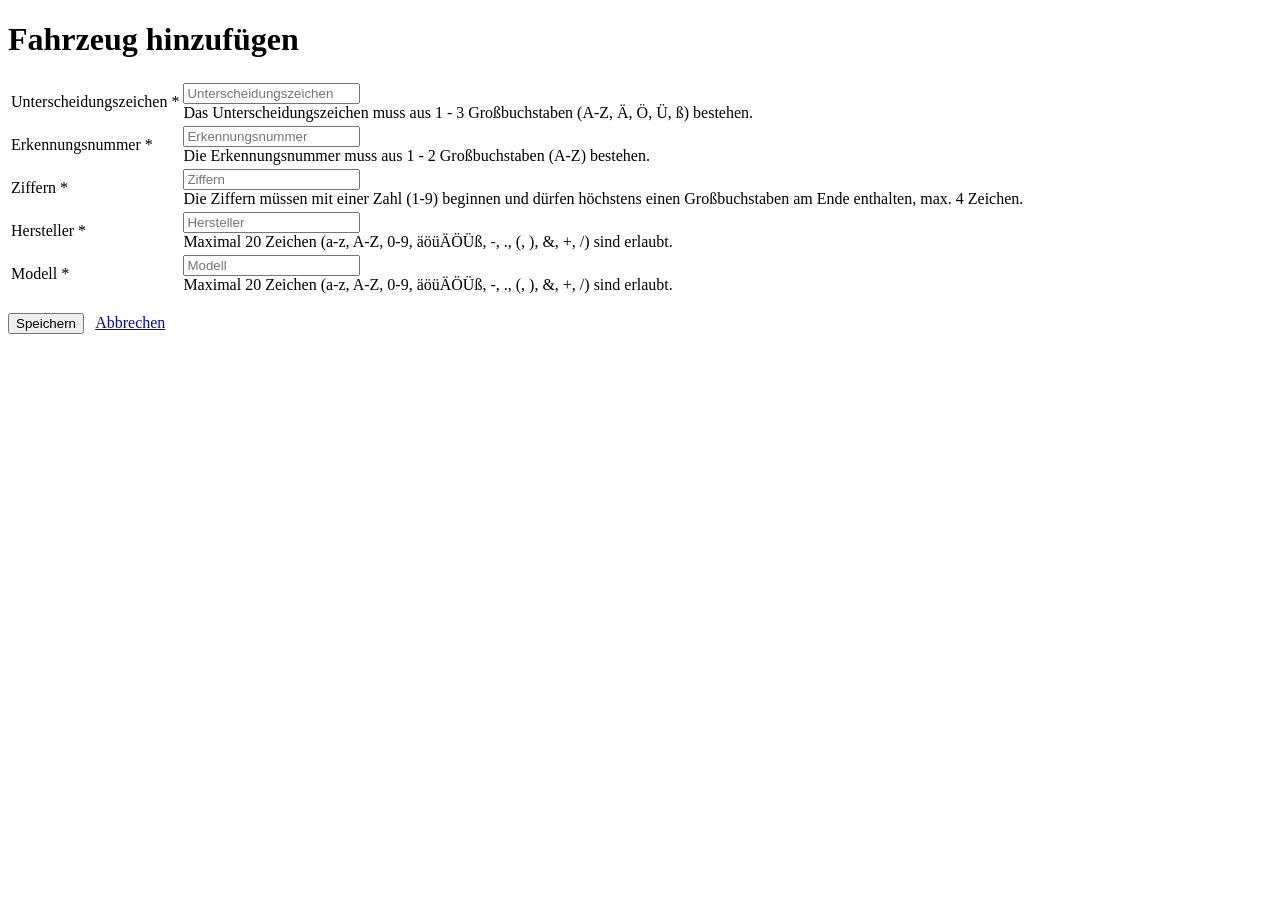
<file: src/main/resources/templates/addfahrzeug.html>
<!DOCTYPE html>
<html lang="de" xmlns:th="https://www.thymleaf.org">
<head th:replace="~{fragments/header :: headFragment}"></head>
<body>
<div class="content">
    <div th:replace="~{fragments/header :: navFragment}"></div>
    <style th:replace="~{fragments/header :: fahrzeugCSS}"></style>
    <div class="top">
     <h1>Fahrzeug hinzufügen</h1>
    </div>

<!--    <form id="fahrzeugForm" action="#" th:action="@{/fahrzeug/save}" th:object="${fahrzeug}" method="post">-->
<!--        <table>-->
<!--            <tr>-->
<!--                <td><label class="col-auto col-form-label control-label">Unterscheidungszeichen <span class=sub>*</span></label></td>-->
<!--                <td><input type="text" id="unterscheidungszeichen" th:field="*{unterscheidungszeichen}" class="form-control"  aria-describedby="unterscheidungszeichenHelp" placeholder="Unterscheidungszeichen" required></td>-->
<!--            </tr>-->
<!--            <tr>-->
<!--                <td><label class="col-auto col-form-label">Erkennungsnummer <span class=sub>*</span></label></td>-->
<!--                <td><input type="text" id="erkennungsnummer" th:field="*{erkennungsnummer}" class="form-control"  placeholder="Erkennungsnummer" required></td>-->
<!--            </tr>-->
<!--            <tr>-->
<!--                <td><label class="col-auto col-form-label">Ziffern <span class=sub>*</span></label></td>-->
<!--                <td><input type="text" id="ziffern" th:field="*{ziffern}" class="form-control" placeholder="Ziffern" required></td>-->
<!--            </tr>-->
<!--            <tr>-->
<!--                <td><label class="col-auto col-form-label control-label">Hersteller <span class=sub>*</span></label></td>-->
<!--                <td><input type="text" id="hersteller" th:field="*{hersteller}" class="form-control"  aria-describedby="herstellerHelp" placeholder="Hersteller" required></td>-->
<!--            </tr>-->
<!--            <tr>-->
<!--                <td><label class="col-auto col-form-label">Modell <span class=sub>*</span></label></td>-->
<!--                <td><input type="text" id="modell" th:field="*{modell}" class="form-control"  placeholder="Modell" required></td>-->
<!--            </tr>-->
<!--        </table>-->
<!--        <p>-->
<!--            <button type="submit" name="action" value="save" class="btn btn-dav">Speichern</button>&nbsp;&nbsp;-->
<!--            <a href="/fahrzeug" class="btn btn-dav2">Abbrechen</a>-->
<!--        </p>-->
<!--    </form>-->
    <form id="fahrzeugForm" action="#" th:action="@{/fahrzeug/save}" th:object="${fahrzeug}" method="post">
        <table>
            <tr>
                <td><label for="unterscheidungszeichen" class="col-auto col-form-label control-label">Unterscheidungszeichen <span>*</span></label></td>
                <td>
                    <input type="text" id="unterscheidungszeichen" th:field="*{unterscheidungszeichen}"
                           class="form-control" placeholder="Unterscheidungszeichen" required maxlength="3">
                    <div id="invalidU" class="invalid-feedback">Das Unterscheidungszeichen muss aus 1 - 3 Großbuchstaben (A-Z, Ä, Ö, Ü, ß) bestehen.</div>
                </td>
            </tr>
            <tr>
                <td><label for="erkennungsnummer" class="col-auto col-form-label">Erkennungsnummer <span>*</span></label></td>
                <td>
                    <input type="text" id="erkennungsnummer" th:field="*{erkennungsnummer}"
                           class="form-control" placeholder="Erkennungsnummer" required maxlength="2">
                    <div id="invalidE" class="invalid-feedback">Die Erkennungsnummer muss aus 1 - 2 Großbuchstaben (A-Z) bestehen.</div>
                </td>
            </tr>
            <tr>
                <td><label for="ziffern" class="col-auto col-form-label">Ziffern <span class=sub>*</span></label></td>
                <td>
                    <input type="text" id="ziffern" th:field="*{ziffern}"
                           class="form-control" placeholder="Ziffern" required maxlength="4">
                    <div id="invalidZ" class="invalid-feedback">Die Ziffern müssen mit einer Zahl (1-9) beginnen und dürfen höchstens einen Großbuchstaben am Ende enthalten, max. 4 Zeichen.</div>
                </td>
            </tr>
            <tr>
                <td><label for="hersteller" class="col-auto col-form-label control-label">Hersteller <span class=sub>*</span></label></td>
                <td>
                    <input type="text" id="hersteller" th:field="*{hersteller}"
                           class="form-control" placeholder="Hersteller" required maxlength="20">
                    <div class="invalid-feedback">Maximal 20 Zeichen (a-z, A-Z, 0-9, äöüÄÖÜß, -, ., (, ), &, +, /) sind erlaubt.</div>
                </td>
            </tr>
            <tr>
                <td><label class="col-auto col-form-label">Modell <span class=sub>*</span></label></td>
                <td>
                    <input type="text" id="modell" th:field="*{modell}"
                           class="form-control"  placeholder="Modell" required maxlength="20">
                    <div class="invalid-feedback">Maximal 20 Zeichen (a-z, A-Z, 0-9, äöüÄÖÜß, -, ., (, ), &, +, /) sind erlaubt.</div>
                </td>
            </tr>
        </table>
        <!-- Hidden-Field für das aktiv-Attribut -->
        <input type="hidden" th:field="*{aktiv}" value="true">
        <p class="ml-3">
            <button type="submit" name="action" value="save" class="btn btn-dav">Speichern</button>&nbsp;&nbsp;
            <a href="/fahrzeug" class="btn btn-dav2">Abbrechen</a>
        </p>
    </form>
    <p id="bla"></p>
    <p id="bla1"></p>
    <p id="bla2"></p>
    <p id="bla3"></p>
    <div id="errorContainer" class="alert alert-danger" style="display:none;">
    </div>
    <div th:if="${errorMessage}" class="alert alert-danger">
        <p th:text="${errorMessage}"></p>
    </div>
</div>
<div th:replace="~{fragments/footer :: footerFragment}"></div>
<!--TODO: Script fixen ----- deutlich Besser aber noch nicht perfekt-->
<script>
    const areValidated = {
        checkU: false,
        checkE: false,
        checkZ: false
    };

    // Eventlistener für den Submit-Button
    document.getElementById("fahrzeugForm").addEventListener("submit", function(event) {
        const element = {
            unter: document.getElementById("unterscheidungszeichen"),
            erkenn: document.getElementById("erkennungsnummer"),
            ziff: document.getElementById("ziffern"),
            modell: document.getElementById("modell"),
            hersteller: document.getElementById("hersteller"),
            invalidU: document.getElementById("invalidU")
        };
        const input = {
            unter: document.getElementById("unterscheidungszeichen").value.trim(),
            erkenn: document.getElementById("erkennungsnummer").value.trim(),
            ziff: document.getElementById("ziffern").value.trim(),
            modell: document.getElementById("modell").value.trim(),
            hersteller: document.getElementById("hersteller").value.trim()
        };
        const regex = {
            unter: new RegExp("^[A-ZÄÖÜß]{1,3}$"),
            erkenn: new RegExp("^[A-Z]{1,2}$"),
            ziff: new RegExp("^[1-9][0-9]{0,3}[A-Z]?$"),
            fahrzeug: new RegExp("^[A-Za-z0-9äöüÄÖÜß\\s\\-\\.\\,\\(\\)&+\\/]{1,20}$")
        };
        let errors = 0;


        // Unterscheidungszeichen prüfen
        if (!regex.unter.test(input.unter)) {
            element.unter.classList.add("is-invalid");
            element.unter.classList.remove("is-valid");
            errors++;
            //document.getElementById("bla").innerHTML = "Das Formular U enthällt " + errors + " Fehler!";
        } else {
            element.unter.classList.add("is-valid");
            element.unter.classList.remove("is-invalid");
        }

        // Erkennungsnummer prüfen
        if (!regex.erkenn.test(input.erkenn)) {
            element.erkenn.classList.add("is-invalid");
            element.erkenn.classList.remove("is-valid");
            errors++;
            //document.getElementById("bla1").innerHTML = "Das Formular E enthällt " + errors + " Fehler!";
        }
        else {
            element.erkenn.classList.add("is-valid");
            element.erkenn.classList.remove("is-invalid");
        }

        // Ziffern prüfen
        if (!regex.ziff.test(input.ziff)) {
            element.ziff.classList.add("is-invalid");
            element.ziff.classList.remove("is-valid");
            errors++;
            //document.getElementById("bla2").innerHTML = "Das Formular Z enthällt " + errors + " Fehler!";
        } else {
            element.ziff.classList.add("is-valid");
            element.ziff.classList.remove("is-invalid");
        }

        if (input.ziff.length < 1 || input.ziff.length > 4) {
            element.ziff.classList.add("is-invalid");
            element.ziff.classList.remove("is-valid");
            errors++; // Fehlerzähler erhöhen
        }

        // Kennzeichenlänge prüfen falls es bis hierhin keine Fehler gab
        if (errors == 0) {
            if (input.unter.length + input.erkenn.length + input.ziff.length > 8) {
                element.unter.classList.add("is-invalid");
                element.erkenn.classList.add("is-invalid");
                element.ziff.classList.add("is-invalid");
                element.unter.classList.remove("is-valid");
                element.erkenn.classList.remove("is-valid");
                element.ziff.classList.remove("is-valid");
                document.getElementById("errorContainer").innerHTML = "Das Kennzeichen darf aus maximal 8 Zeichen bestehen.";
                document.getElementById("errorContainer").style.display = "block";

                errors++;
            } else {
                element.unter.classList.add("is-valid");
                element.erkenn.classList.add("is-valid");
                element.ziff.classList.add("is-valid");
                element.unter.classList.remove("is-invalid");
                element.erkenn.classList.remove("is-invalid");
                element.ziff.classList.remove("is-invalid");
            }
        }

        // Modell prüfen
        if (!regex.fahrzeug.test(input.modell)) {
            element.modell.classList.add("is-invalid");
            element.modell.classList.remove("is-valid");
            errors++;
        } else {
            element.modell.classList.add("is-valid");
            element.modell.classList.remove("is-invalid");
        }

        // Hersteller prüfen
        if (!regex.fahrzeug.test(input.hersteller)) {
            element.hersteller.classList.add("is-invalid");
            element.hersteller.classList.remove("is-valid");
            errors++;
        } else {
            element.hersteller.classList.add("is-valid");
            element.hersteller.classList.remove("is-invalid");
        }

        if (!(errors === 0)) {
            event.preventDefault();
            document.getElementById("errorContainer").innerHTML = "Das Formular enthällt " + errors + " Fehler!";
            document.getElementById("errorContainer").style.display = "block";
        }
    });


    // EventListener für jedes Eingabefeld beim Eingeben validieren --------------- ANFANG
    document.getElementById("unterscheidungszeichen").addEventListener("input", function() {
        const unterElement = this;
        // Nur Buchstaben in Großbuchstaben umwandeln, ohne dass ß u. ä. verändert wird
        unterElement.value = unterElement.value.replace(/[a-zäöü]/g, function(match) {
            return match.toUpperCase();
        });
        const regex = new RegExp("^[A-ZÄÖÜß]{1,3}$");
        if (!regex.test(unterElement.value.trim())) {
            unterElement.classList.add("is-invalid");
            unterElement.classList.remove("is-valid");
            areValidated.checkU = false;
        } else {
            unterElement.classList.add("is-valid");
            unterElement.classList.remove("is-invalid");
            areValidated.checkU = true;

            if (areValidated.checkE == true && areValidated.checkZ == true) {
                checkLength();
            }
        }
    });

    document.getElementById("erkennungsnummer").addEventListener("input", function() {
        const erkennElement = this;
        // Nur Buchstaben in Großbuchstaben umwandeln, ohne dass ß u. ä. verändert wird
        erkennElement.value = erkennElement.value.replace(/[a-zäöü]/g, function(match) {
            return match.toUpperCase();
        });
        const regex = new RegExp("^[A-Z]{1,2}$");
        if (!regex.test(erkennElement.value.trim())) {
            erkennElement.classList.add("is-invalid");
            erkennElement.classList.remove("is-valid");
            areValidated.checkE = false;
        } else {
            erkennElement.classList.add("is-valid");
            erkennElement.classList.remove("is-invalid");
            areValidated.checkE = true;

            if (areValidated.checkU == true && areValidated.checkZ == true) {
                checkLength();
            }
        }
    });

    document.getElementById("ziffern").addEventListener("input", function() {
        const ziffElement = this;
        ziffElement.value = ziffElement.value.trim();
        ziffElement.value = ziffElement.value.replace(/[a-zäöü]/g, function(match) {
            return match.toUpperCase();
        });
<!--        const length = input.ziff.length();-->

        const regex = new RegExp("^[1-9][0-9]{0,3}[EH]?$");
        if (!regex.test(ziffElement.value.trim())) {
            ziffElement.classList.add("is-invalid");
            ziffElement.classList.remove("is-valid");
        } else if (ziffElement.value.length < 1 || ziffElement.value.length > 4) {
            ziffElement.classList.add("is-invalid");
            ziffElement.classList.remove("is-valid");
            areValidated.checkZ = false;
        } else {
            ziffElement.classList.add("is-valid");
            ziffElement.classList.remove("is-invalid");
            areValidated.checkZ = true;

            if (areValidated.checkU == true && areValidated.checkE == true) {
                checkLength();
            }
        }
    });

    document.getElementById("modell").addEventListener("input", function() {
        const modellElement = this;
        const regex = new RegExp("^[A-Za-z0-9äöüÄÖÜß\\s\\-\\.\\,\\(\\)&+\\/]{1,20}$");
        if (!regex.test(modellElement.value.trim())) {
            modellElement.classList.add("is-invalid");
            modellElement.classList.remove("is-valid");
        } else {
            modellElement.classList.add("is-valid");
            modellElement.classList.remove("is-invalid");
        }
    });

    document.getElementById("hersteller").addEventListener("input", function() {
        const herstellerElement = this;
        const regex = new RegExp("^[A-Za-z0-9äöüÄÖÜß\\s\\-\\.\\,\\(\\)&+\\/]{1,20}$");
        if (!regex.test(herstellerElement.value.trim())) {
            herstellerElement.classList.add("is-invalid");
            herstellerElement.classList.remove("is-valid");
        } else {
            herstellerElement.classList.add("is-valid");
            herstellerElement.classList.remove("is-invalid");
        }
    });
    // EventListener für jedes Eingabefeld beim Eingeben validieren --------------- ENDE


    // prüft, ob die Gesamtlänge der Felder mehr als 8 Zeichen beträgt
    function checkLength() {
        const unterValue = document.getElementById("unterscheidungszeichen").value.trim();
        const erkennValue = document.getElementById("erkennungsnummer").value.trim();
        const ziffValue = document.getElementById("ziffern").value.trim();

        const totalLength = unterValue.length + erkennValue.length + ziffValue.length;

        if (totalLength > 8) {
            // Zeige Fehler und setze Felder auf ungültig
            document.getElementById("errorContainer").innerHTML = "Das Kennzeichen darf aus maximal 8 Zeichen bestehen.";
            document.getElementById("errorContainer").style.display = "block";

            document.getElementById("unterscheidungszeichen").classList.add("is-invalid");
            document.getElementById("erkennungsnummer").classList.add("is-invalid");
            document.getElementById("ziffern").classList.add("is-invalid");
            document.getElementById("unterscheidungszeichen").classList.remove("is-valid");
            document.getElementById("erkennungsnummer").classList.remove("is-valid");
            document.getElementById("ziffern").classList.remove("is-valid");
        } else {
            // Entferne Fehler und setze Felder auf gültig
            document.getElementById("errorContainer").style.display = "none";
            document.getElementById("unterscheidungszeichen").classList.remove("is-invalid");
            document.getElementById("erkennungsnummer").classList.remove("is-invalid");
            document.getElementById("ziffern").classList.remove("is-invalid");
            document.getElementById("unterscheidungszeichen").classList.add("is-valid");
            document.getElementById("erkennungsnummer").classList.add("is-valid");
            document.getElementById("ziffern").classList.add("is-valid");
        }
    }
</script>


<!--<script>-->


<!--    function validateUnterscheidung() {-->
<!--        const unterscheidung = document.getElementById("unterscheidungszeichen").value;-->
<!--    }-->


<!--    // Funktion zur Validierung der Eingaben-->
<!--    function validateInput(unterscheidung) {-->
<!--        document.getElementById("fahrzeugForm").classList.add("was-validated");-->
<!--        document.getElementById("unterscheidungszeichen").innerHTML = "pattern";-->
<!--    }-->

<!--    document.getElementById("fahrzeugForm").addEventListener("submit", function(event) {-->

<!--    event.preventDefault();-->

<!--    const input = {-->
<!--        unter: document.getElementById("unterscheidungszeichen").value.trim(),-->
<!--        erkenn: document.getElementById("erkennungsnummer").value.trim(),-->
<!--        ziff: document.getElementById("ziffern").value.trim(),-->
<!--        modell: document.getElementById("modell").value.trim(),-->
<!--        hersteller: document.getElementById("hersteller").value.trim()-->
<!--    };-->

<!--    const pattern = {-->
<!--        unter: "^[A-ZÄÖÜ]{1,3}$",-->
<!--        erkenn: "^[A-Z]{1,2}$",-->
<!--        ziff: "^[1-9][0-9]{0,3}[A-Z]?$",-->
<!--        modell: "",-->
<!--        hersteller: ""-->
<!--    };-->



<!--&lt;!&ndash;            validateInput(ziffern, "^[1-9][0-9]{0,3}[A-Z]?$", true);&ndash;&gt;-->



<!--    validateInput();-->
<!--    validateUnterscheidung();-->
<!--});-->
<!--</script>-->
<!--<script>-->


<!--        // Funktion zur Validierung der Eingaben-->
<!--        function validateInput(input, pattern, toUpperCase, errorMessageContainer) {-->
<!--            if (toUpperCase) {-->
<!--                input.value = input.value.toUpperCase(); // Sofort in Uppercase umwandeln-->
<!--            }-->

<!--            const regex = new RegExp(pattern);-->
<!--            if (!regex.test(input.value)) {-->
<!--                errorMessageContainer.innerHTML = "Ungültige Eingabe!";-->
<!--                errorMessageContainer.style.display = "block"; // #errorContainer einblenden-->
<!--                input.setCustomValidity("Ungültige Eingabe!");-->
<!--                input.classList.add("is-invalid"); // rot markieren-->
<!--            } else {-->
<!--                errorMessageContainer.style.display = "none"; // #errorContainer ausblenden-->
<!--                input.setCustomValidity(""); // Gültige Eingabe-->
<!--                input.classList.remove("is-invalid"); // Markierung entfernen-->
<!--            }-->

<!--    &lt;!&ndash;        validateTotalLength(); // Gesamtlänge validieren&ndash;&gt;-->
<!--        }-->

<!--        // Validierung der Textfelder Hersteller und Modell-->
<!--        function validateTextInput(input, errorMessageContainer) {-->
<!--            const value = input.value.trim();-->
<!--            // Überprüfen, ob das Feld nicht leer ist und keine Sonderzeichen enthält (nur Buchstaben, Zahlen und Leerzeichen erlaubt)-->
<!--            if (value === "") {-->
<!--                errorMessageContainer.innerHTML = "Dieses Feld darf nicht leer sein!";-->
<!--                errorMessageContainer.style.display = "block";-->
<!--                input.setCustomValidity("Dieses Feld darf nicht leer sein!");-->
<!--                input.classList.add("is-invalid"); // rot markieren-->
<!--            } else if (!/^[a-zA-Z0-9\s]+$/.test(value)) {-->
<!--                errorMessageContainer.innerHTML = "Ungültige Zeichen! Nur Buchstaben, Zahlen und Leerzeichen sind erlaubt.";-->
<!--                errorMessageContainer.style.display = "block";-->
<!--                input.setCustomValidity("Ungültige Zeichen!");-->
<!--                input.classList.add("is-invalid"); // rot markieren-->
<!--            } else {-->
<!--                errorMessageContainer.style.display = "none";-->
<!--                input.setCustomValidity("");-->
<!--                input.classList.remove("is-invalid"); // Markierung entfernen-->
<!--            }-->
<!--        }-->

<!--        // Überprüfen der Gesamtlänge der Felder-->
<!--        function validateTotalLength() {-->
<!--            const unterscheidungszeichen = document.getElementById("unterscheidungszeichen").value;-->
<!--            const erkennungsnummer = document.getElementById("erkennungsnummer").value;-->
<!--            const ziffern = document.getElementById("ziffern").value;-->
<!--            const totalLength = unterscheidungszeichen.length + erkennungsnummer.length + ziffern.length;-->

<!--            const errorContainer = document.getElementById("errorContainer");-->
<!--            if (totalLength > 8) {-->
<!--                errorContainer.innerHTML = "Die gesamte Länge darf maximal 8 Zeichen betragen!";-->
<!--                errorContainer.style.display = "block";-->
<!--                document.querySelector("button[type='submit']").disabled = true; // Button deaktivieren-->
<!--            } else {-->
<!--                errorContainer.style.display = "none";-->
<!--                document.querySelector("button[type='submit']").disabled = false;-->
<!--            }-->
<!--        }-->

<!--        // Beim Absenden des Formulars-->
<!--        document.getElementById("fahrzeugForm").addEventListener("submit", function(event) {-->
<!--            // Validierung der Eingaben-->
<!--            const unterscheidungszeichen = document.getElementById("unterscheidungszeichen");-->
<!--            const erkennungsnummer = document.getElementById("erkennungsnummer");-->
<!--            const ziffern = document.getElementById("ziffern");-->
<!--            const hersteller = document.getElementById("hersteller");-->
<!--            const modell = document.getElementById("modell");-->

<!--            let isValid = true;-->

<!--            validateUnterscheidung();-->

<!--            validateInput(unterscheidungszeichen, "^[A-ZÄÖÜ]{1,3}$", true);-->
<!--            validateInput(erkennungsnummer, "^[A-Z]{1,2}$", true);-->
<!--            validateInput(ziffern, "^[1-9][0-9]{0,3}[A-Z]?$", true);-->
<!--            validateTextInput(hersteller, errorContainer);-->
<!--            validateTextInput(modell, errorContainer);-->
<!--            validateTotalLength(); // Gesamtlänge validieren-->

<!--            // Verhindert das Absenden des Formulars, falls es Fehler gibt-->
<!--            if (document.getElementById("errorContainer").style.display === "block") {-->
<!--    &lt;!&ndash;            event.preventDefault();&ndash;&gt;-->
<!--                isValid = false;-->
<!--            }-->

<!--            if (!isValid) {-->
<!--                event.preventDefault();-->
<!--            }-->
<!--        });-->
<!--</script>-->



<!--<script>-->
<!--    document.addEventListener("DOMContentLoaded", function() {-->
<!--        // Hole das Formular-Element und den Submit-Button-->
<!--        const form = document.querySelector("form");-->
<!--        const submitButton = form.querySelector("button[type='submit']");-->

<!--        // EventListener für den Submit-Button-->
<!--        submitButton.addEventListener("click", function(event) {-->
<!--            // Verhindere das Standard-Formular-Absenden-->
<!--            event.preventDefault();-->

<!--            // Eingabefelder-->
<!--            const unterscheidungszeichen = form.querySelector("input[name='unterscheidungszeichen']");-->
<!--            const erkennungsnummer = form.querySelector("input[name='erkennungsnummer']");-->
<!--            const ziffern = form.querySelector("input[name='ziffern']");-->
<!--            const hersteller = form.querySelector("input[name='hersteller']");-->
<!--            const modell = form.querySelector("input[name='modell']");-->

<!--            // Variablen für Fehler-->
<!--            let errors = [];-->

<!--            // Validierung-->
<!--            if (!unterscheidungszeichen.value.trim()) {-->
<!--                errors.push("Unterscheidungszeichen ist erforderlich.");-->
<!--            }-->
<!--            if (!erkennungsnummer.value.trim()) {-->
<!--                errors.push("Erkennungsnummer ist erforderlich.");-->
<!--            }-->
<!--            if (!ziffern.value.trim()) {-->
<!--                errors.push("Ziffern sind erforderlich.");-->
<!--            }-->
<!--            if (!hersteller.value.trim()) {-->
<!--                errors.push("Hersteller ist erforderlich.");-->
<!--            }-->
<!--            if (!modell.value.trim()) {-->
<!--                errors.push("Modell ist erforderlich.");-->
<!--            }-->

<!--            // Wenn es Fehler gibt, zeige sie an und verhindere das Absenden-->
<!--            if (errors.length > 0) {-->
<!--                alert("Die folgenden Fehler sind aufgetreten:\n" + errors.join("\n"));-->
<!--            } else {-->
<!--                // Wenn keine Fehler, sende das Formular-->
<!--                form.submit();-->
<!--            }-->
<!--        });-->
<!--    });-->
<!--</script>-->




</body>
</html>
</file>
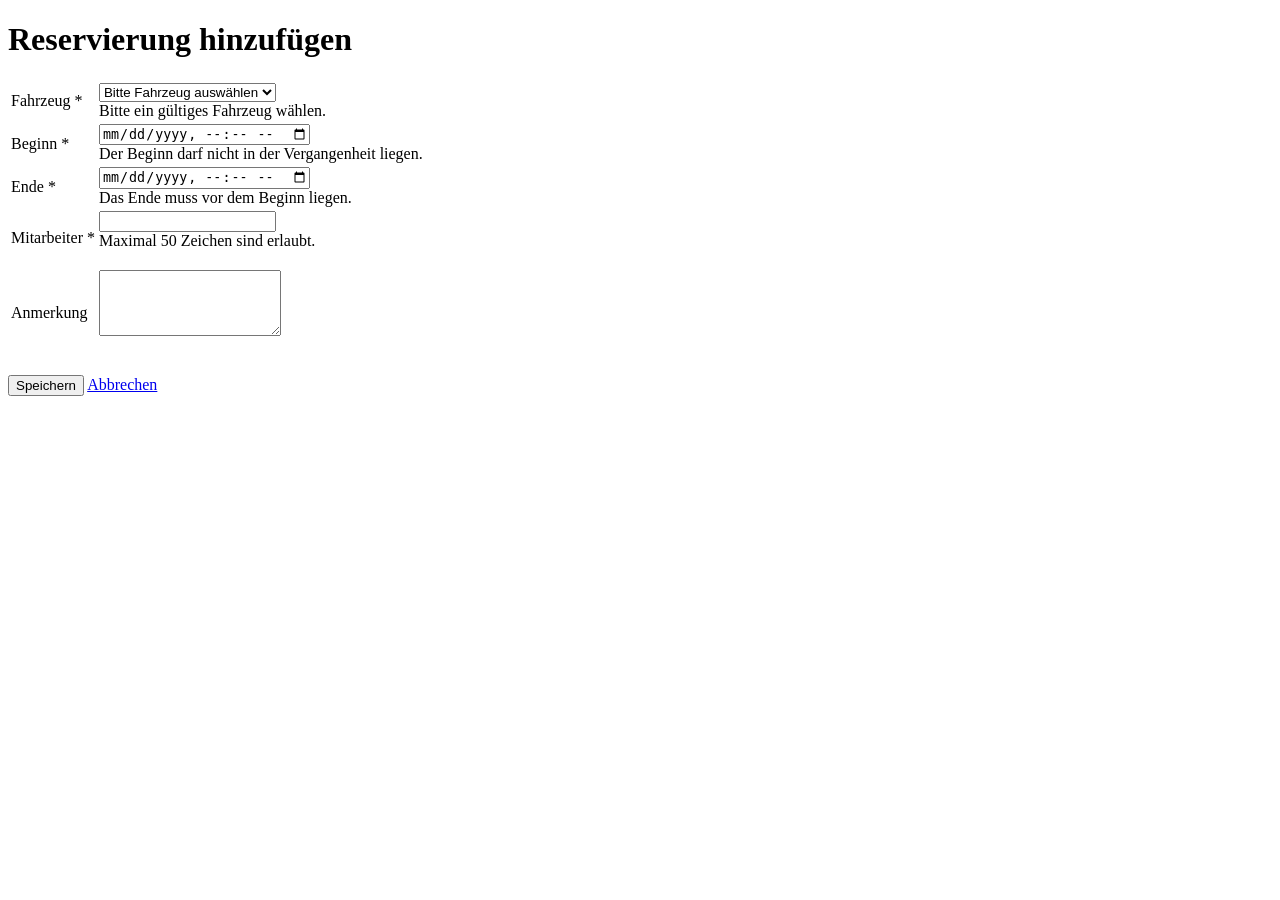
<file: src/main/resources/templates/addreservierung.html>
<!DOCTYPE html>
<html lang="de" xmlns:th="https://www.thymeleaf.org">
<head th:replace="~{fragments/header :: headFragment}"></head>
<body>
<div class="content">
    <div th:replace="~{fragments/header :: navFragment}"></div>
    <div class="top">
        <h1>Reservierung hinzufügen</h1>
    </div>

    <form th:action="@{/reservierung/save}" th:object="${reservierung}" method="post">
        <table>
            <!-- Dropdown für Fahrzeug-Auswahl -->
            <tr>
                <td><label for="fahrzeug" class="col-auto col-form-label control-label">Fahrzeug <span>*</span></label></td>
                <td>

                    <select name="fahrzeugId" id="fahrzeug" class="form-control col-md-6 select2" required>
                        <option value="" disabled selected>Bitte Fahrzeug auswählen</option>
                        <option value="[iterStat.index]" th:each="fahrzeug, iterStat : ${fahrzeug}"
                                th:value="${fahrzeug.id}"
                                th:text="${fahrzeug.unterscheidungszeichen + ' - ' + fahrzeug.erkennungsnummer + ' ' + fahrzeug.ziffern}">
                        </option>
                    </select>
                    <div class="invalid-feedback">Bitte ein gültiges Fahrzeug wählen.</div>
                </td>
                <script>
                    $(document).ready(function() {
                        $('.select2').select2({
                            maximumInputLength: 300,
                            width: '100%'
                        });
                    });
                </script>
            </tr>
            <!-- Reservierungsdaten -->
            <tr>
                <td><label for="beginn" class="col-auto col-form-label control-label">Beginn *</label></td>
                <td>
                    <input type="datetime-local" id="beginn" th:field="*{beginn}" class="form-control" required>
                    <div class="invalid-feedback">Der Beginn darf nicht in der Vergangenheit liegen.</div>
                </td>
            </tr>
            <tr>
                <td><label for="ende" class="col-auto col-form-label control-label">Ende *</label></td>
                <td>
                    <input type="datetime-local" id="ende" th:field="*{ende}" class="form-control" required>
                    <div class="invalid-feedback">Das Ende muss vor dem Beginn liegen.</div>
                </td>
            </tr>
            <!-- Mitarbeiter -->
            <tr>
                <td><label for="mitarbeiter" class="col-auto col-form-label control-label">Mitarbeiter *</label></td>
                <td>
                    <input type="text" id="mitarbeiter" th:field="*{mitarbeiter}" class="form-control" required maxlength="50">
                    <div class="invalid-feedback">Maximal 50 Zeichen sind erlaubt.</div>
                    <div th:if="${#fields.hasErrors('mitarbeiter')}" class="text-danger">
                        <p th:errors="*{mitarbeiter}"></p>
                    </div>
                </td>
            </tr>
            <!-- Anmerkung -->
            <tr>
                <td><label for="anmerkung" class="col-auto col-form-label">Anmerkung</label></td>
                <td>
                    <textarea id="anmerkung" th:field="*{anmerkung}" class="form-control" rows="4" maxlength="500"></textarea>
                    <div th:if="${#fields.hasErrors('anmerkung')}" class="text-danger">
                        <p th:errors="*{anmerkung}"></p>
                    </div>
                </td>
            </tr>
        </table>
        <p>
            <button type="submit" class="btn btn-dav">Speichern</button>
            <a href="/reservierung" class="btn btn-dav2">Abbrechen</a>
        </p>
    </form>

    <!-- Fehlermeldung -->
    <div th:if="${errorMessage}" class="alert alert-danger">
        <p th:text="${errorMessage}"></p>
    </div>

    <!--TODO: nochmal anschauen wenn Zeit ... besser als oben aber noch nicht komplett-->
    <script>
        document.addEventListener('DOMContentLoaded', function () {
            function getLocalDateTime() {
                const now = new Date();
                const offset = now.getTimezoneOffset() * 60000; // Offset in ms
                return new Date(now - offset).toISOString().slice(0, 16);
            }

            const beginInput = document.getElementById("beginn");
            const endInput = document.getElementById("ende");

            function updateMinValues() {
                const now = getLocalDateTime();

                if (!beginInput.value && !endInput.value) {
                    // Falls noch nichts gewählt wurde, beide auf "now" beschränken
                    beginInput.setAttribute('min', now);
                    endInput.setAttribute('min', now);
                } else if (beginInput.value) {
                    // Falls ein Beginn gewählt wurde, Ende mindestens 1 Minute später setzen
                    const beginTime = new Date(beginInput.value);
                    const minEndTime = new Date(beginTime.getTime() + 60000); // 1 Minute später
                    endInput.setAttribute('min', minEndTime.toISOString().slice(0, 16));
                } else if (endInput.value) {
                    // Falls ein Ende gewählt wurde, Beginn muss zwischen "now" und (end-1min) liegen
                    const endTime = new Date(endInput.value);
                    const nowTime = new Date(getLocalDateTime());

                    const minBeginTime = new Date(Math.max(nowTime.getTime(), endTime.getTime() - 60000)); // max(now, end-1min)
                    beginInput.setAttribute('min', nowTime.toISOString().slice(0, 16));
                    beginInput.setAttribute('max', minBeginTime.toISOString().slice(0, 16));
                }
            }

            beginInput.addEventListener('change', function () {
                if (!beginInput.value) return;

                const beginTime = new Date(beginInput.value);
                const minEndTime = new Date(beginTime.getTime() + 60000); // 1 Minute später

                endInput.setAttribute('min', minEndTime.toISOString().slice(0, 16));

                if (endInput.value && new Date(endInput.value) < minEndTime) {
                    endInput.value = minEndTime.toISOString().slice(0, 16);
                }
            });

            endInput.addEventListener('change', function () {
                if (!endInput.value) return;

                const endTime = new Date(endInput.value);
                const now = new Date(getLocalDateTime());

                if (!beginInput.value) {
                    // Falls Beginn noch leer ist, sicherstellen, dass es zwischen now und (end-1min) liegt
                    const minBeginTime = new Date(Math.max(now.getTime(), endTime.getTime() - 60000));
                    beginInput.setAttribute('min', now.toISOString().slice(0, 16));
                    beginInput.setAttribute('max', minBeginTime.toISOString().slice(0, 16));
                } else {
                    const beginTime = new Date(beginInput.value);
                    if (endTime <= beginTime) {
                        alert("Das Ende muss mindestens 1 Minute nach dem Beginn liegen!");
                        const newEndTime = new Date(beginTime.getTime() + 60000);
                        endInput.value = newEndTime.toISOString().slice(0, 16);
                    }
                }
            });

            updateMinValues(); // Initiale Werte setzen
        });
    </script>

</div>
<div th:replace="~{fragments/footer :: footerFragment}"></div>
</body>
</html>
</file>
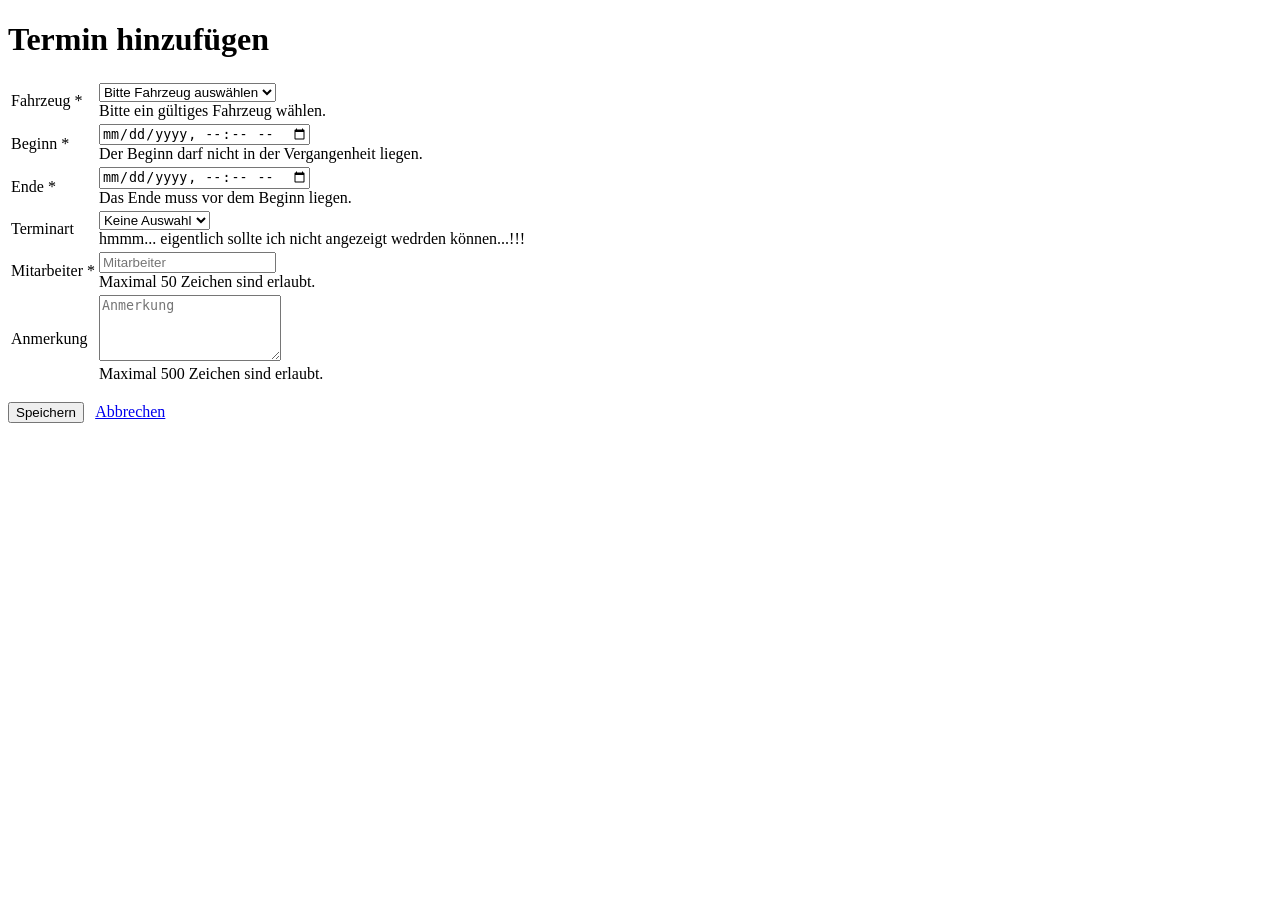
<file: src/main/resources/templates/addtermin.html>
<!DOCTYPE html>
<html lang="de" xmlns:th="https://www.thymeleaf.org">
<head th:replace="~{fragments/header :: headFragment}"></head>
<body>
<div class="content">
    <div th:replace="~{fragments/header :: navFragment}"></div>
    <div class="top">
        <h1>Termin hinzufügen</h1>
    </div>
<!-- TODO: FIX Breite wird noch nicht korrekt gesetzt -->
    <form id="terminForm" th:action="@{/termin/save}" th:object="${termin}" method="post">
        <table>
            <!-- Dropdown für Fahrzeug-Auswahl -->
            <tr>
                <td><label for="fahrzeug" class="col-auto col-form-label control-label">Fahrzeug <span>*</span></label></td>
                <td>

                    <select name="fahrzeugId" id="fahrzeug" class="form-control select2" required>
                        <option value="" disabled selected>Bitte Fahrzeug auswählen</option>
                        <option value="[iterStat.index]" th:each="fahrzeug, iterStat : ${fahrzeug}"
                                th:value="${fahrzeug.id}"
                                th:text="${fahrzeug.unterscheidungszeichen + ' - ' + fahrzeug.erkennungsnummer + ' ' + fahrzeug.ziffern}">
                        </option>
                    </select>
                    <div class="invalid-feedback">Bitte ein gültiges Fahrzeug wählen.</div>
                </td>
                <script>
                    $(document).ready(function() {
                        $('.select2').select2({
                            maximumInputLength: 300,
                            width: '100%'
                        });
                    });
                </script>
            </tr>
            <!-- Termindaten -->
            <tr>
                <td><label for="beginn" class="col-auto col-form-label control-label">Beginn <span>*</span></label></td>
                <td>
                    <input type="datetime-local" id="beginn" th:field="*{beginn}" class="form-control" required>
                    <div class="invalid-feedback">Der Beginn darf nicht in der Vergangenheit liegen.</div>
                </td>
            </tr>
            <tr>
                <td><label for="ende" class="col-auto col-form-label control-label">Ende <span>*</span></label></td>
                <td>
                    <input type="datetime-local" id="ende" th:field="*{ende}" class="form-control" required>
                    <div class="invalid-feedback">Das Ende muss vor dem Beginn liegen.</div>
                </td>
            </tr>
            <!-- Terminart -->
            <tr>
                <td><label for="terminart" class="col-auto col-form-label">Terminart</label></td>
                <td>
                    <select id="terminart" name="art" class="form-control">
                        <option value="">Keine Auswahl</option>
                        <option value="TÜV" th:selected="${termin.art== 'TÜV'}">TÜV</option>
                        <option value="Werkstatt" th:selected="${termin.art == 'Werkstatt'}">Werkstatt</option>
                        <option value="Reifenwechsel" th:selected="${termin.art == 'Reifenwechsel'}">Reifenwechsel</option>
                    </select>
                    <div class="invalid-feedback">hmmm... eigentlich sollte ich nicht angezeigt wedrden können...!!!</div>
                </td>
            </tr>
            <!-- Mitarbeiter -->
            <tr>
                <td><label for="mitarbeiter" class="col-auto col-form-label control-label">Mitarbeiter <span>*</span></label></td>
                <td>
                    <input type="text" id="mitarbeiter" th:field="*{mitarbeiter}" class="form-control" placeholder="Mitarbeiter" required malength="50">
                    <div class="invalid-feedback">Maximal 50 Zeichen sind erlaubt.</div>
                </td>
            </tr>
            <!-- Anmerkung -->
            <tr>
                <td><label for="anmerkung" class="col-auto col-form-label">Anmerkung</label></td>
                <td>
                    <textarea id="anmerkung" th:field="*{anmerkung}" class="form-control" placeholder="Anmerkung" rows="4" maxlength="500"></textarea>
                    <div class="invalid-feedback">Maximal 500 Zeichen sind erlaubt.</div>
                </td>
            </tr>
        </table>
        <p class="ml-3">
            <button type="submit" name="action" value="save" class="btn btn-dav">Speichern</button>&nbsp;&nbsp;
            <a href="/fahrzeug" class="btn btn-dav2">Abbrechen</a>
        </p>
    </form>

    <div id="errorContainer" class="alert alert-danger" style="display:none;">
    </div>

    <!-- Fehlermeldung -->
    <div th:if="${errorMessage}" class="alert alert-danger">
        <p th:text="${errorMessage}"></p>
    </div>
</div>
<div th:replace="~{fragments/footer :: footerFragment}"></div>
    <!--TODO: nochmal anschauen wenn Zeit ... besser als oben aber noch nicht komplett-->
    <script>
        document.addEventListener('DOMContentLoaded', function () {
            function getLocalDateTime() {
                const now = new Date();
                const offset = now.getTimezoneOffset() * 60000; // Offset in ms
                return new Date(now - offset).toISOString().slice(0, 16);
            }

            const beginInput = document.getElementById("beginn");
            const endInput = document.getElementById("ende");

            function updateMinValues() {
                const now = getLocalDateTime();

                if (!beginInput.value && !endInput.value) {
                    // Falls noch nichts gewählt wurde, beide auf "now" beschränken
                    beginInput.setAttribute('min', now);
                    endInput.setAttribute('min', now);
                } else if (beginInput.value) {
                    // Falls ein Beginn gewählt wurde, Ende mindestens 1 Minute später setzen
                    const beginTime = new Date(beginInput.value);
                    const minEndTime = new Date(beginTime.getTime() + 60000); // 1 Minute später
                    endInput.setAttribute('min', minEndTime.toISOString().slice(0, 16));
                } else if (endInput.value) {
                    // Falls ein Ende gewählt wurde, Beginn muss zwischen "now" und (end-1min) liegen
                    const endTime = new Date(endInput.value);
                    const nowTime = new Date(getLocalDateTime());

                    const minBeginTime = new Date(Math.max(nowTime.getTime(), endTime.getTime() - 60000)); // max(now, end-1min)
                    beginInput.setAttribute('min', nowTime.toISOString().slice(0, 16));
                    beginInput.setAttribute('max', minBeginTime.toISOString().slice(0, 16));
                }
            }

            beginInput.addEventListener('change', function () {
                if (!beginInput.value) return;

                const beginTime = new Date(beginInput.value);
                const minEndTime = new Date(beginTime.getTime() + 60000); // 1 Minute später

                endInput.setAttribute('min', minEndTime.toISOString().slice(0, 16));

                if (endInput.value && new Date(endInput.value) < minEndTime) {
                    endInput.value = minEndTime.toISOString().slice(0, 16);
                }
            });

            endInput.addEventListener('change', function () {
                if (!endInput.value) return;

                const endTime = new Date(endInput.value);
                const now = new Date(getLocalDateTime());

                if (!beginInput.value) {
                    // Falls Beginn noch leer ist, sicherstellen, dass es zwischen now und (end-1min) liegt
                    const minBeginTime = new Date(Math.max(now.getTime(), endTime.getTime() - 60000));
                    beginInput.setAttribute('min', now.toISOString().slice(0, 16));
                    beginInput.setAttribute('max', minBeginTime.toISOString().slice(0, 16));
                } else {
                    const beginTime = new Date(beginInput.value);
                    if (endTime <= beginTime) {
                        alert("Das Ende muss mindestens 1 Minute nach dem Beginn liegen!");
                        const newEndTime = new Date(beginTime.getTime() + 60000);
                        endInput.value = newEndTime.toISOString().slice(0, 16);
                    }
                }
            });

            updateMinValues(); // Initiale Werte setzen
        });
    </script>
</body>
</html>
</file>
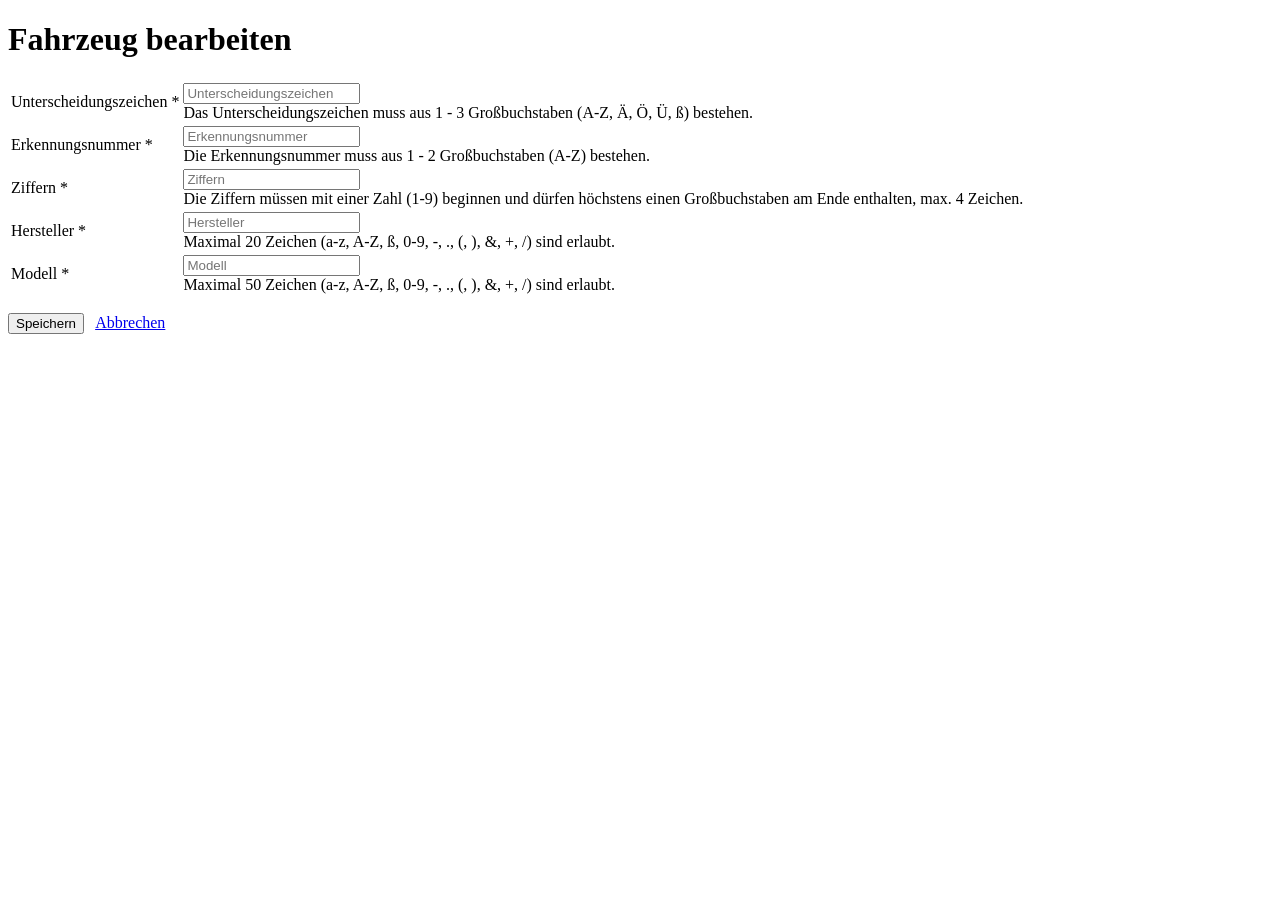
<file: src/main/resources/templates/editfahrzeug.html>
<!DOCTYPE html>
<html lang="de" xmlns:th="http://www.thymeleaf.org">
<head th:replace="~{fragments/header :: headFragment}"></head>
<body>
<div class="content">
    <div th:replace="~{fragments/header :: navFragment}"></div>
    <style th:replace="~{fragments/header :: fahrzeugCSS}"></style>
    <div class="top">
        <h1>Fahrzeug bearbeiten</h1>
    </div>
    <form id="fahrzeugForm" action="#" th:action="@{/fahrzeug/update}" th:object="${fahrzeug}" method="post">
        <input type="hidden" th:field="*{id}"/>
        <input type="hidden" th:field="*{aktiv}"/>
        <table>
            <tr>
                <td><label for="unterscheidungszeichen" class="col-auto col-form-label control-label">Unterscheidungszeichen <span>*</span></label></td>
                <td>
                    <input type="text" id="unterscheidungszeichen" th:field="*{unterscheidungszeichen}" class="form-control"
                           placeholder="Unterscheidungszeichen" required maxlength="3">
                    <div id="invalidU" class="invalid-feedback">Das Unterscheidungszeichen muss aus 1 - 3 Großbuchstaben (A-Z, Ä, Ö, Ü, ß) bestehen.</div>
                </td>
            </tr>
            <tr>
                <td><label for="erkennungsnummer" class="col-auto col-form-label">Erkennungsnummer <span>*</span></label></td>
                <td>
                    <input type="text" id="erkennungsnummer" th:field="*{erkennungsnummer}" class="form-control" placeholder="Erkennungsnummer" required maxlength="2">
                    <div id="invalidE" class="invalid-feedback">Die Erkennungsnummer muss aus 1 - 2 Großbuchstaben (A-Z) bestehen.</div>
                </td>
            </tr>
            <tr>
                <td><label for="ziffern" class="col-auto col-form-label">Ziffern <span class=sub>*</span></label></td>
                <td>
                    <input type="text" id="ziffern" th:field="*{ziffern}" class="form-control" placeholder="Ziffern" required maxlength="4">
                    <div id="invalidZ" class="invalid-feedback">Die Ziffern müssen mit einer Zahl (1-9) beginnen und dürfen höchstens einen Großbuchstaben am Ende enthalten, max. 4 Zeichen.</div>
                </td>
            </tr>
            <tr>
                <td><label for="hersteller" class="col-auto col-form-label control-label">Hersteller <span class=sub>*</span></label></td>
                <td>
                    <input type="text" id="hersteller" th:field="*{hersteller}" class="form-control"
                           aria-describedby="herstellerHelp" placeholder="Hersteller" required maxlength="20">
                    <div class="invalid-feedback">Maximal 20 Zeichen (a-z, A-Z, ß, 0-9, -, ., (, ), &, +, /) sind erlaubt.</div>
                </td>
            </tr>
            <tr>
                <td><label class="col-auto col-form-label">Modell <span class=sub>*</span></label></td>
                <td>
                    <input type="text" id="modell" th:field="*{modell}" class="form-control"  placeholder="Modell" required>
                    <div class="invalid-feedback">Maximal 50 Zeichen (a-z, A-Z, ß, 0-9, -, ., (, ), &, +, /) sind erlaubt.</div>
                </td>
            </tr>
        </table>
        <p class="ml-3">
            <button type="submit" name="action" value="save" class="btn btn-dav">Speichern</button>&nbsp;&nbsp;
            <a href="/fahrzeug" class="btn btn-dav2">Abbrechen</a>
        </p>
    </form>
    <div id="errorContainer" class="alert alert-danger" style="display:none;">
    </div>
    <div th:if="${errorMessage}" class="alert alert-danger">
        <p th:text="${errorMessage}"></p>
    </div>
</div>
<div th:replace="~{fragments/footer :: footerFragment}"></div>
<script>
    const areValidated = {
        checkU: false,
        checkE: false,
        checkZ: false
    };

    // Eventlistener für den Submit-Button
    document.getElementById("fahrzeugForm").addEventListener("submit", function(event) {
        const element = {
            unter: document.getElementById("unterscheidungszeichen"),
            erkenn: document.getElementById("erkennungsnummer"),
            ziff: document.getElementById("ziffern"),
            modell: document.getElementById("modell"),
            hersteller: document.getElementById("hersteller"),
            invalidU: document.getElementById("invalidU")
        };
        const input = {
            unter: document.getElementById("unterscheidungszeichen").value.trim(),
            erkenn: document.getElementById("erkennungsnummer").value.trim(),
            ziff: document.getElementById("ziffern").value.trim(),
            modell: document.getElementById("modell").value.trim(),
            hersteller: document.getElementById("hersteller").value.trim()
        };
        const regex = {
            unter: new RegExp("^[A-ZÄÖÜß]{1,3}$"),
            erkenn: new RegExp("^[A-Z]{1,2}$"),
            ziff: new RegExp("^[1-9][0-9]{0,3}[EH]?$"),
            fahrzeug: new RegExp("^[A-Za-z0-9äöüÄÖÜß\\s\\-\\.\\,\\(\\)&+\\/]{1,20}$")
        };
        let errors = 0;


        // Unterscheidungszeichen prüfen
        if (!regex.unter.test(input.unter)) {
            element.unter.classList.add("is-invalid");
            element.unter.classList.remove("is-valid");
            errors++;
            //document.getElementById("bla").innerHTML = "Das Formular U enthällt " + errors + " Fehler!";
        } else {
            element.unter.classList.add("is-valid");
            element.unter.classList.remove("is-invalid");
        }

        // Erkennungsnummer prüfen
        if (!regex.erkenn.test(input.erkenn)) {
            element.erkenn.classList.add("is-invalid");
            element.erkenn.classList.remove("is-valid");
            errors++;
            //document.getElementById("bla1").innerHTML = "Das Formular E enthällt " + errors + " Fehler!";
        }
        else {
            element.erkenn.classList.add("is-valid");
            element.erkenn.classList.remove("is-invalid");
        }

        // Ziffern prüfen
        if (!regex.ziff.test(input.ziff)) {
            element.ziff.classList.add("is-invalid");
            element.ziff.classList.remove("is-valid");
            errors++;
            //document.getElementById("bla2").innerHTML = "Das Formular Z enthällt " + errors + " Fehler!";
        } else {
            element.ziff.classList.add("is-valid");
            element.ziff.classList.remove("is-invalid");
        }

        if (input.ziff.length < 1 || input.ziff.length > 4) {
            element.ziff.classList.add("is-invalid");
            element.ziff.classList.remove("is-valid");
            errors++; // Fehlerzähler erhöhen
        }

        // Kennzeichenlänge prüfen falls es bis hierhin keine Fehler gab
        if (errors == 0) {
            if (input.unter.length + input.erkenn.length + input.ziff.length > 8) {
                element.unter.classList.add("is-invalid");
                element.erkenn.classList.add("is-invalid");
                element.ziff.classList.add("is-invalid");
                element.unter.classList.remove("is-valid");
                element.erkenn.classList.remove("is-valid");
                element.ziff.classList.remove("is-valid");
                document.getElementById("errorContainer").innerHTML = "Das Kennzeichen darf aus maximal 8 Zeichen bestehen.";
                document.getElementById("errorContainer").style.display = "block";

                errors++;
            } else {
                element.unter.classList.add("is-valid");
                element.erkenn.classList.add("is-valid");
                element.ziff.classList.add("is-valid");
                element.unter.classList.remove("is-invalid");
                element.erkenn.classList.remove("is-invalid");
                element.ziff.classList.remove("is-invalid");
            }
        }

        // Modell prüfen
        if (!regex.fahrzeug.test(input.modell)) {
            element.modell.classList.add("is-invalid");
            element.modell.classList.remove("is-valid");
            errors++;
        } else {
            element.modell.classList.add("is-valid");
            element.modell.classList.remove("is-invalid");
        }

        // Hersteller prüfen
        if (!regex.fahrzeug.test(input.hersteller)) {
            element.hersteller.classList.add("is-invalid");
            element.hersteller.classList.remove("is-valid");
            errors++;
        } else {
            element.hersteller.classList.add("is-valid");
            element.hersteller.classList.remove("is-invalid");
        }

        if (!(errors === 0)) {
            event.preventDefault();
            document.getElementById("errorContainer").innerHTML = "Das Formular enthällt " + errors + " Fehler!";
            document.getElementById("errorContainer").style.display = "block";
        }
    });


    // EventListener für jedes Eingabefeld beim Eingeben validieren --------------- ANFANG
    document.getElementById("unterscheidungszeichen").addEventListener("input", function() {
        const unterElement = this;
        // Nur Buchstaben in Großbuchstaben umwandeln, ohne dass ß u. ä. verändert wird
        unterElement.value = unterElement.value.replace(/[a-zäöü]/g, function(match) {
            return match.toUpperCase();
        });
        const regex = new RegExp("^[A-ZÄÖÜß]{1,3}$");
        if (!regex.test(unterElement.value.trim())) {
            unterElement.classList.add("is-invalid");
            unterElement.classList.remove("is-valid");
            areValidated.checkU = false;
        } else {
            unterElement.classList.add("is-valid");
            unterElement.classList.remove("is-invalid");
            areValidated.checkU = true;

            if (areValidated.checkE == true && areValidated.checkZ == true) {
                checkLength();
            }
        }
    });

    document.getElementById("erkennungsnummer").addEventListener("input", function() {
        const erkennElement = this;
        // Nur Buchstaben in Großbuchstaben umwandeln, ohne dass ß u. ä. verändert wird
        erkennElement.value = erkennElement.value.replace(/[a-zäöü]/g, function(match) {
            return match.toUpperCase();
        });
        const regex = new RegExp("^[A-Z]{1,2}$");
        if (!regex.test(erkennElement.value.trim())) {
            erkennElement.classList.add("is-invalid");
            erkennElement.classList.remove("is-valid");
            areValidated.checkE = false;
        } else {
            erkennElement.classList.add("is-valid");
            erkennElement.classList.remove("is-invalid");
            areValidated.checkE = true;

            if (areValidated.checkU == true && areValidated.checkZ == true) {
                checkLength();
            }
        }
    });

    document.getElementById("ziffern").addEventListener("input", function() {
        const ziffElement = this;
        ziffElement.value = ziffElement.value.trim();
        ziffElement.value = ziffElement.value.replace(/[a-zäöü]/g, function(match) {
            return match.toUpperCase();
        });
<!--        const length = input.ziff.length();-->

        const regex = new RegExp("^[1-9][0-9]{0,3}[EH]?$");
        if (!regex.test(ziffElement.value.trim())) {
            ziffElement.classList.add("is-invalid");
            ziffElement.classList.remove("is-valid");
        } else if (ziffElement.value.length < 1 || ziffElement.value.length > 4) {
            ziffElement.classList.add("is-invalid");
            ziffElement.classList.remove("is-valid");
            areValidated.checkZ = false;
        } else {
            ziffElement.classList.add("is-valid");
            ziffElement.classList.remove("is-invalid");
            areValidated.checkZ = true;

            if (areValidated.checkU == true && areValidated.checkE == true) {
                checkLength();
            }
        }
    });

    document.getElementById("modell").addEventListener("input", function() {
        const modellElement = this;
        const regex = new RegExp("^[A-Za-z0-9äöüÄÖÜß\\s\\-\\.\\,\\(\\)&+\\/]{1,20}$");
        if (!regex.test(modellElement.value.trim())) {
            modellElement.classList.add("is-invalid");
            modellElement.classList.remove("is-valid");
        } else {
            modellElement.classList.add("is-valid");
            modellElement.classList.remove("is-invalid");
        }
    });

    document.getElementById("hersteller").addEventListener("input", function() {
        const herstellerElement = this;
        const regex = new RegExp("^[A-Za-z0-9äöüÄÖÜß\\s\\-\\.\\,\\(\\)&+\\/]{1,20}$");
        if (!regex.test(herstellerElement.value.trim())) {
            herstellerElement.classList.add("is-invalid");
            herstellerElement.classList.remove("is-valid");
        } else {
            herstellerElement.classList.add("is-valid");
            herstellerElement.classList.remove("is-invalid");
        }
    });
    // EventListener für jedes Eingabefeld beim Eingeben validieren --------------- ENDE


    // prüft, ob die Gesamtlänge der Felder mehr als 8 Zeichen beträgt
    function checkLength() {
        const unterValue = document.getElementById("unterscheidungszeichen").value.trim();
        const erkennValue = document.getElementById("erkennungsnummer").value.trim();
        const ziffValue = document.getElementById("ziffern").value.trim();

        const totalLength = unterValue.length + erkennValue.length + ziffValue.length;

        if (totalLength > 8) {
            // Zeige Fehler und setze Felder auf ungültig
            document.getElementById("errorContainer").innerHTML = "Das Kennzeichen darf aus maximal 8 Zeichen bestehen.";
            document.getElementById("errorContainer").style.display = "block";

            document.getElementById("unterscheidungszeichen").classList.add("is-invalid");
            document.getElementById("erkennungsnummer").classList.add("is-invalid");
            document.getElementById("ziffern").classList.add("is-invalid");
            document.getElementById("unterscheidungszeichen").classList.remove("is-valid");
            document.getElementById("erkennungsnummer").classList.remove("is-valid");
            document.getElementById("ziffern").classList.remove("is-valid");
        } else {
            // Entferne Fehler und setze Felder auf gültig
            document.getElementById("errorContainer").style.display = "none";
            document.getElementById("unterscheidungszeichen").classList.remove("is-invalid");
            document.getElementById("erkennungsnummer").classList.remove("is-invalid");
            document.getElementById("ziffern").classList.remove("is-invalid");
            document.getElementById("unterscheidungszeichen").classList.add("is-valid");
            document.getElementById("erkennungsnummer").classList.add("is-valid");
            document.getElementById("ziffern").classList.add("is-valid");
        }
    }
</script>
</body>
</html>
</file>
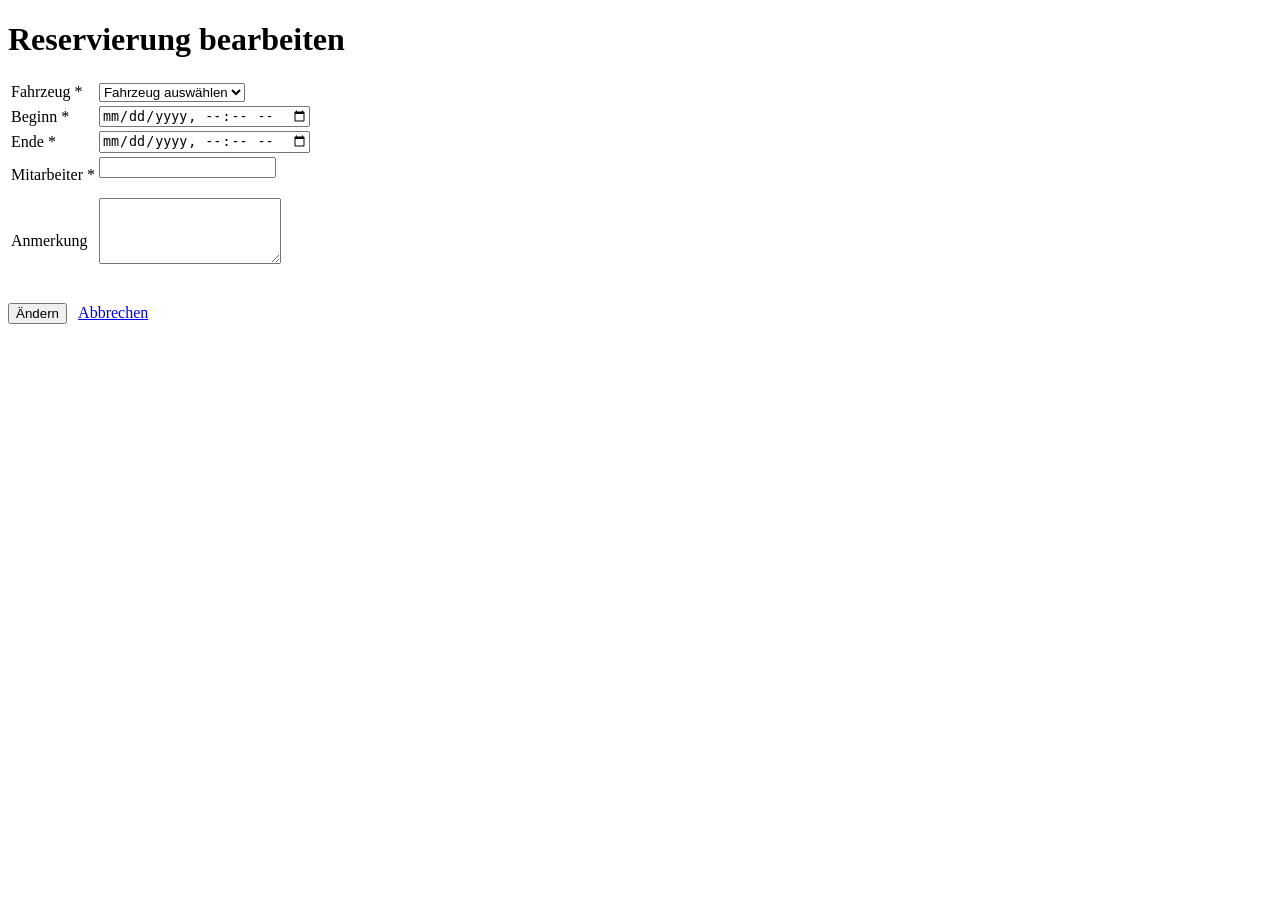
<file: src/main/resources/templates/editreservierung.html>
<!DOCTYPE html>
<html lang="de" xmlns:th="http://www.thymeleaf.org">
<head th:replace="~{fragments/header :: headFragment}"></head>
<body>
<div class="content">
    <div th:replace="~{fragments/header :: navFragment}"></div>
    <div class="top">
        <h1>Reservierung bearbeiten</h1>
    </div>

    <form th:action="@{/reservierung/update}" th:object="${reservierung}" method="post">
        <input type="hidden" th:field="*{id}"> <!-- Ohne dieses Feld weiß der Controller nicht, welche Reservierung er updaten soll. -->
        <table>

            <!-- Dropdown für Fahrzeug-Auswahl ANFANG-->
            <tr>
                <td><label for="fahrzeug">Fahrzeug *</label></td>
                <td>

                    <select name="fahrzeugId" id="fahrzeug" class="form-control select2" required>
                        <option value="">Fahrzeug auswählen</option>
                        <option th:each="f : ${fahrzeuge}"
                                th:value="${f.id}"
                                th:text="${f.unterscheidungszeichen + ' - ' + f.erkennungsnummer + ' ' + f.ziffern}"
                                th:selected="${reservierung.fahrzeugId != null && reservierung.fahrzeugId == f.id}">
                        </option>
                    </select>
                </td>
                <script>
                    $(document).ready(function() {
                        $('.select2').select2({
                            maximumInputLength: 300,
                            width: '100%'
                        });
                    });
                </script>
            </tr>
            <!-- Dropdown für Fahrzeug-Auswahl ENDE-->
            <tr>
                <td><label for="beginn">Beginn *</label></td>
                <td>
                    <input type="datetime-local" id="beginn" name="beginn" th:value="${reservierung.beginn}" class="form-control" required>
                </td>
            </tr>
            <tr>
                <td><label for="ende">Ende *</label></td>
                <td>
                    <input type="datetime-local" id="ende" name="ende" th:value="${reservierung.ende}" class="form-control" required>
                </td>
            </tr>
            <!-- Mitarbeiter -->
            <tr>
                <td><label for="mitarbeiter">Mitarbeiter *</label></td>
                <td>
                    <input type="text" id="mitarbeiter" th:field="*{mitarbeiter}" class="form-control" required maxlength="50">
                    <div th:if="${#fields.hasErrors('mitarbeiter')}" class="text-danger">
                        <p th:errors="*{mitarbeiter}"></p>
                    </div>
                </td>
            </tr>
            <!-- Anmerkung -->
            <tr>
                <td><label for="anmerkung">Anmerkung</label></td>
                <td>
                    <textarea id="anmerkung" th:field="*{anmerkung}" class="form-control" rows="4" maxlength="500"></textarea>
                    <div th:if="${#fields.hasErrors('anmerkung')}" class="text-danger">
                        <p th:errors="*{anmerkung}"></p>
                    </div>
                </td>
            </tr>
        </table>
        <p>
            <button type="submit" name="action" value="update" class="btn btn-dav">Ändern</button>&nbsp;&nbsp;
            <a href="/reservierung" class="btn btn-dav2">Abbrechen</a>
        </p>
    </form>
    <div th:if="${errorMessage}" class="alert alert-danger">
        <p th:text="${errorMessage}"></p>
    </div>
</div>
<div th:replace="~{fragments/footer :: footerFragment}"></div>
</body>
</html>
</file>
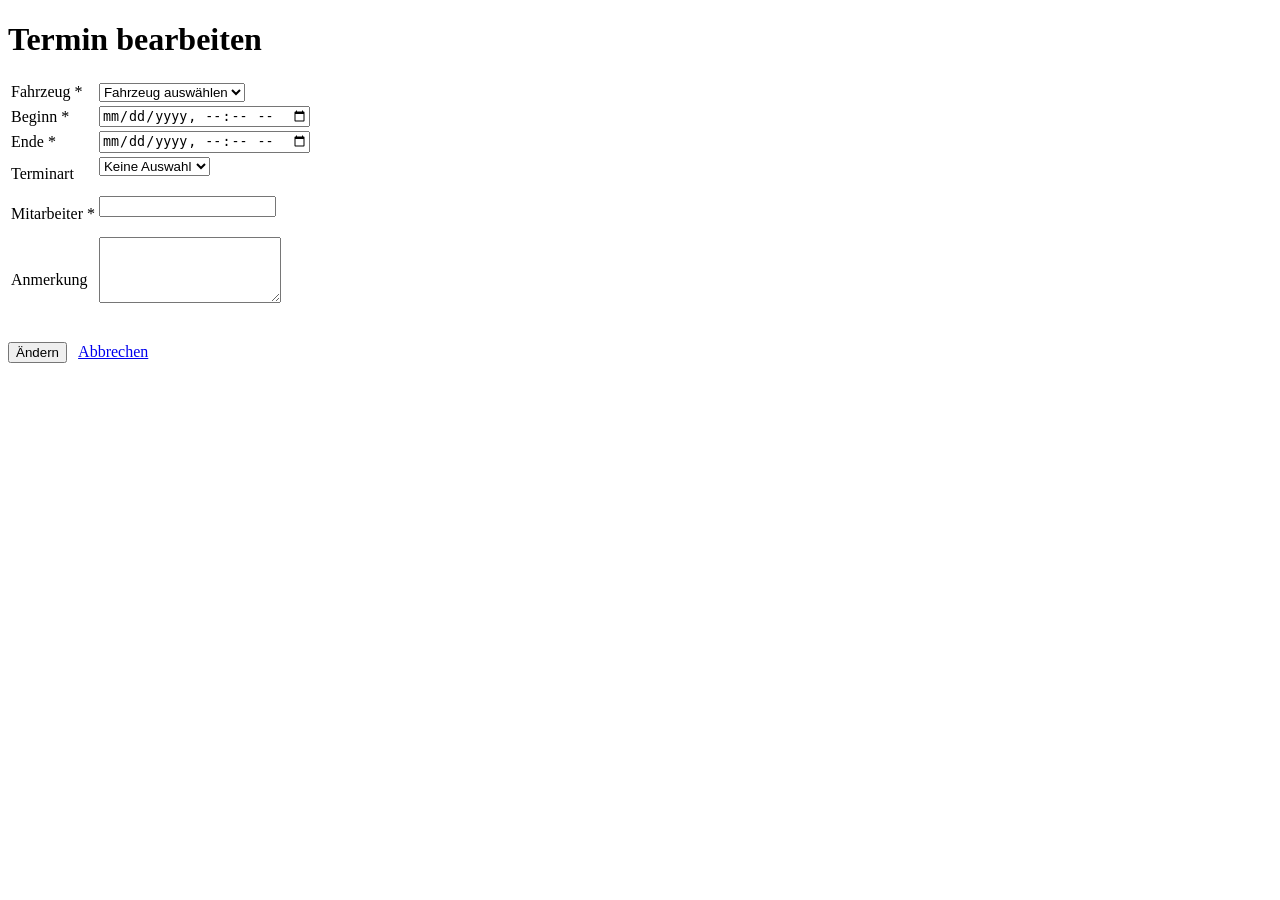
<file: src/main/resources/templates/edittermin.html>
<!DOCTYPE html>
<html lang="de" xmlns:th="http://www.thymeleaf.org">
<head th:replace="~{fragments/header :: headFragment}"></head>
<body>
<div class="content">
    <div th:replace="~{fragments/header :: navFragment}"></div>
    <div class="top">
        <h1>Termin bearbeiten</h1>
    </div>

    <form th:action="@{/termin/update}" th:object="${termin}" method="post">
        <input type="hidden" th:field="*{id}"> <!-- Ohne dieses Feld weiß der Controller nicht, welchen Termin er updaten soll. -->
        <table>

            <!-- Dropdown für Fahrzeug-Auswahl -->
            <tr>
                <td><label for="fahrzeug">Fahrzeug *</label></td>
                <td>

                    <select name="fahrzeugId" id="fahrzeug" class="form-control select2" required>
                        <option value="">Fahrzeug auswählen</option>
                        <option th:each="f : ${fahrzeuge}"
                                th:value="${f.id}"
                                th:text="${f.unterscheidungszeichen + ' - ' + f.erkennungsnummer + ' ' + f.ziffern}"
                                th:selected="${termin.fahrzeugId != null && termin.fahrzeugId == f.id}">
                        </option>
                    </select>
                </td>
                <script>
                    $(document).ready(function() {
                        $('.select2').select2({
                            maximumInputLength: 300,
                            width: '100%'
                        });
                    });
                </script>
            </tr>
            <!-- Beginn -->
            <tr>
                <td><label for="beginn">Beginn *</label></td>
                <td>
                    <input type="datetime-local" id="beginn" name="beginn" th:value="${termin.beginn}" class="form-control" required>
                </td>
            </tr>
            <!-- Ende -->
            <tr>
                <td><label for="ende">Ende *</label></td>
                <td>
                    <input type="datetime-local" id="ende" name="ende" th:value="${termin.ende}" class="form-control" required>
                </td>
            </tr>
            <!-- Terminart -->
            <tr>
                <td><label>Terminart</label></td>
                <td>
                    <select id="terminart" name="art" class="form-control">
                        <option value="">Keine Auswahl</option>
                        <option value="TÜV" th:selected="${termin.art== 'TÜV'}">TÜV</option>
                        <option value="Werkstatt" th:selected="${termin.art == 'Werkstatt'}">Werkstatt</option>
                        <option value="Reifenwechsel" th:selected="${termin.art == 'Reifenwechsel'}">Reifenwechsel</option>
                    </select>
                    <div th:if="${#fields.hasErrors('art')}" class="text-danger">
                        <p th:errors="*{art}"></p>
                    </div>
                </td>
            </tr>
            <!-- Mitarbeiter -->
            <tr>
                <td><label for="mitarbeiter">Mitarbeiter *</label></td>
                <td>
                    <input type="text" id="mitarbeiter" th:field="*{mitarbeiter}" class="form-control" required maxlength="50">
                    <div th:if="${#fields.hasErrors('mitarbeiter')}" class="text-danger">
                        <p th:errors="*{mitarbeiter}"></p>
                    </div>
                </td>
            </tr>
            <!-- Anmerkung -->
            <tr>
                <td><label for="anmerkung">Anmerkung</label></td>
                <td>
                    <textarea id="anmerkung" th:field="*{anmerkung}" class="form-control" rows="4" maxlength="500"></textarea>
                    <div th:if="${#fields.hasErrors('anmerkung')}" class="text-danger">
                        <p th:errors="*{anmerkung}"></p>
                    </div>
                </td>
            </tr>
        </table>
        <p>
            <button type="submit" name="action" value="update" class="btn btn-dav">Ändern</button>&nbsp;&nbsp;
            <a href="/termin" class="btn btn-secondary">Abbrechen</a>
        </p>
    </form>
    <div th:if="${errorMessage}" class="alert alert-danger">
        <p th:text="${errorMessage}"></p>
    </div>
</div>
<div th:replace="~{fragments/footer :: footerFragment}"></div>
</body>
</html>
</file>
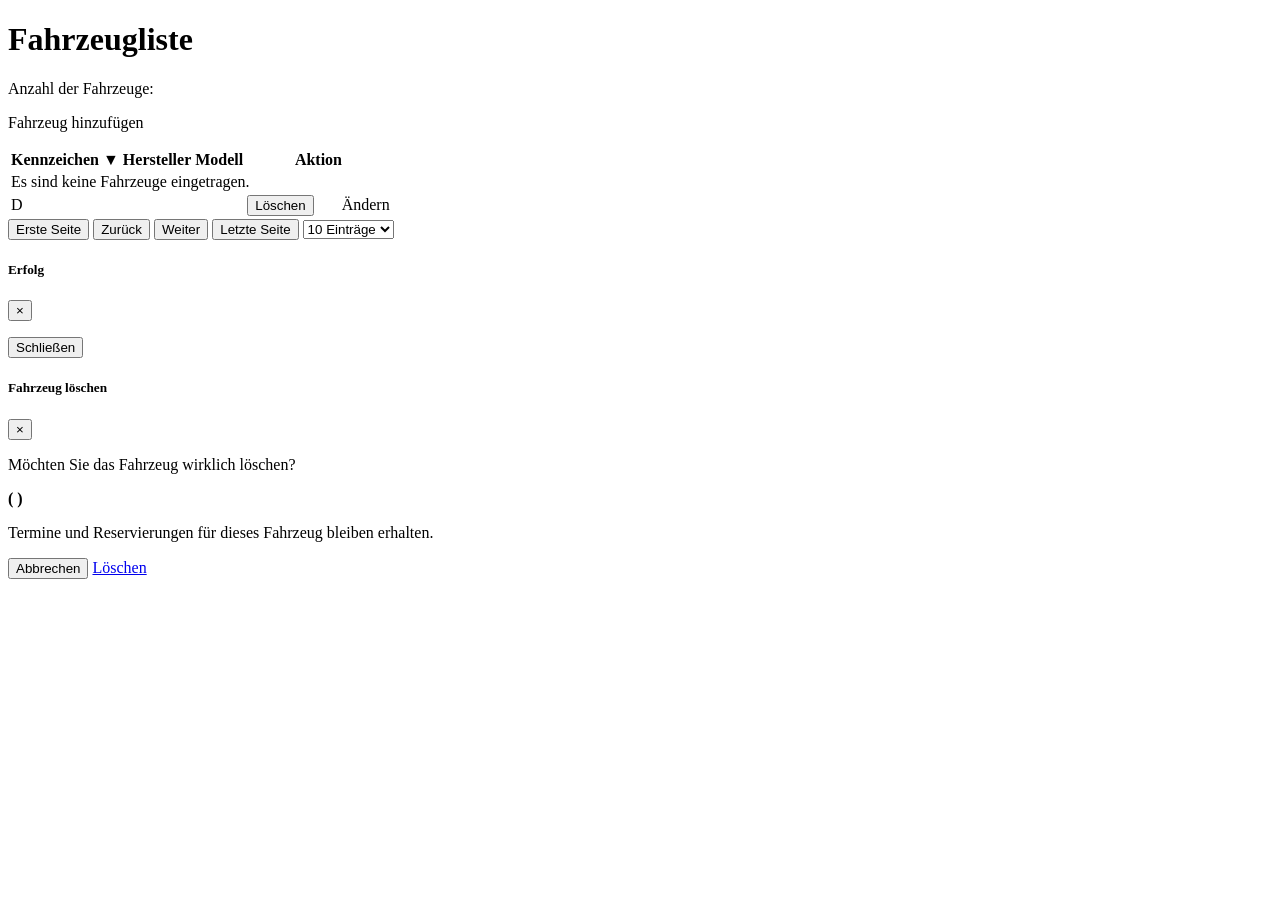
<file: src/main/resources/templates/fahrzeuglist.html>
<!DOCTYPE html>
<html lang="de" xmlns:th="http://www.thymeleaf.org">
<head th:replace="~{fragments/header :: headFragment}"></head>
<body>
<div class="content">
    <div th:replace="~{fragments/header :: navFragment}"></div>
    <div class="top">
        <h1>Fahrzeugliste</h1>
        <p>Anzahl der Fahrzeuge: <span th:text="${#lists.size(fahrzeug)}"></span></p>
        <p><a th:href="@{/fahrzeug/add}" class="btn btn-dav">Fahrzeug hinzufügen</a></p>
    </div>
    <table class="table table-striped" id="fahrzeugTable">
        <thead class="thead-light">
        <tr>
            <th scope="col" class="sortable" data-column="kennzeichen" title="Klicken, um nach Kennzeichen zu sortieren">Kennzeichen <span>▼</span></th>
            <th scope="col" class="sortable" data-column="hersteller" title="Klicken, um nach Hersteller zu sortieren">Hersteller <span></span></th>
            <th scope="col" class="sortable" data-column="modell" title="Klicken, um nach Modell zu sortieren">Modell <span></span></th>
            <th scope="col">Aktion</th>
        </tr>
        </thead>
        <tbody>
        <tr th:if="${#lists.isEmpty(fahrzeug)}">
            <td colspan="4" class="text-center">Es sind keine Fahrzeuge eingetragen.</td>
        </tr>
        <tr th:each="fahrzeug : ${fahrzeug}">
            <td>
                <div class="license-plate d-flex align-items-center">
                    <!-- Blauer Rand -->
                    <div class="blue-band d-flex flex-column justify-content-center">
                        <div class="eu-flag"></div>
                        <div class="country-code">D</div>
                    </div>
                    <!-- Nummernschild Inhalt -->
                    <div class="plate-content">
                        <span class="region">
                          <!-- Unterscheidungszeichen -->
                          <span th:text="${fahrzeug.unterscheidungszeichen}"></span>
                        </span>
                        <div class="stickers">
                            <div class="inspection-sticker"></div>
                            <div class="seal-sticker"></div>
                        </div>
                        <span class="identifier">
                          <span th:text="${fahrzeug.erkennungsnummer}"></span>
                          <span th:text="' ' + ${fahrzeug.ziffern}"></span>
                        </span>
                    </div>
                </div>
            </td>
            <td th:text="${fahrzeug.hersteller}"></td>
            <td th:text="${fahrzeug.modell}"></td>
            <td>
                <button class="btn btn-dav1 btn-sm btn-dav-with" data-toggle="modal" data-target="#deleteModal"
                        th:data-id="${fahrzeug.id}"
                        th:data-unterscheidungszeichen="${fahrzeug.unterscheidungszeichen}"
                        th:data-erkennungsnummer="${fahrzeug.erkennungsnummer}"
                        th:data-ziffern="${fahrzeug.ziffern}"
                        th:data-hersteller="${fahrzeug.hersteller}"
                        th:data-modell="${fahrzeug.modell}">
                    <!--                      th:data-termine="${#lists.size(fahrzeug.termin)}">-->
                    Löschen
                </button>
                &nbsp;&nbsp;
                &nbsp;&nbsp;
                <a th:href="@{/fahrzeug/edit/{id}(id=${fahrzeug.id})}" class="btn btn-dav btn-sm btn-dav-with">Ändern</a>
            </td>
        </tr>
        </tbody>
    </table>

    <div class="pagination-container text-center mt-3">
        <button id="firstPage" class="btn btn-dav2 btn-sm">Erste Seite</button>
        <button id="prevPage" class="btn btn-dav2 btn-sm">Zurück</button>
        <span id="pageNumbers"></span>
        <button id="nextPage" class="btn btn-dav2 btn-sm">Weiter</button>
        <button id="lastPage" class="btn btn-dav2 btn-sm">Letzte Seite</button>

        <!-- Dropdown für Einträge pro Seite -->
        <select id="rowsPerPageSelect" class="ml-3 form-control form-control-sm" style="width: auto; display: inline-block;">
            <option value="5">5 Einträge</option>
            <option value="10" selected>10 Einträge</option>
            <option value="15">15 Einträge</option>
            <option value="20">20 Einträge</option>
        </select>
    </div>

    <!-- Modal für Erfolgsnachricht ANFANG-->
    <div th:if="${successMessage}" class="modal fade" id="successModal" tabindex="-1" role="dialog" aria-labelledby="successModalLabel" aria-hidden="true">
        <div class="modal-dialog" role="document">
            <div class="modal-content">
                <div class="modal-header">
                    <h5 class="modal-title" id="successModalLabel">Erfolg</h5>
                    <button type="button" class="close" data-dismiss="modal" aria-label="Close">
                        <span aria-hidden="true">&times;</span>
                    </button>
                </div>
                <div class="modal-body">
                    <p th:text="${successMessage}"></p>
                </div>
                <div class="modal-footer">
                    <button type="button" class="btn btn-dav2" data-dismiss="modal">Schließen</button>
                </div>
            </div>
        </div>
    </div>
    <!-- Modal für Erfolgsnachricht ENDE -->

    <!-- Modal für Delete Confirmation ANFANG -->
    <div class="modal fade" id="deleteModal" tabindex="-1" role="dialog" aria-labelledby="deleteModalLabel" aria-hidden="true">
        <div class="modal-dialog" role="document">
            <div class="modal-content">
                <div class="modal-header">
                    <h5 class="modal-title" id="deleteModalLabel">Fahrzeug löschen</h5>
                    <button type="button" class="close" data-dismiss="modal" aria-label="Close">
                        <span aria-hidden="true">&times;</span>
                    </button>
                </div>
                <div class="modal-body">
                    <p>Möchten Sie das Fahrzeug wirklich löschen?</p>
                    <p><strong><span id="kennzeichen"></span> (<span id="hersteller"></span> <span id="modell"></span>)</strong></p>
                    <p class="">Termine und Reservierungen für dieses Fahrzeug bleiben erhalten.</p>
                    <!-- Hinweis auf Termine -->
                    <div id="terminInfo" style="display: none;">
                        <p><strong>Hinweis:</strong> Es gibt noch <span id="anzahlTermine"></span> Termin(e) für dieses Fahrzeug. Diese bleiben erhalten.</p>
                    </div>
                </div>
                <div class="modal-footer">
                    <button type="button" class="btn btn-secondary" data-dismiss="modal">Abbrechen</button>
                    <a id="confirmDeleteButton" href="#" class="btn btn-dav1">Löschen</a>
                </div>
            </div>
        </div>
    </div>
    <!-- Modal für Delete Confirmation ENDE -->

</div>
<div th:replace="~{fragments/footer :: footerFragment}"></div>

<script th:inline="javascript">
    // das Modal öffnen, wenn eine Erfolgsmeldung vorhanden ist
    if ([[${successMessage}]] != '') {
        $('#successModal').modal('show');
    }
</script>

<script>
    // Modal wird mit den Fahrzeugdaten gefüllt, wenn der Löschen-Button angeklickt wird
    $('#deleteModal').on('show.bs.modal', function (event) {
        var button = $(event.relatedTarget); // Button, der das Modal ausgelöst hat
        var fahrzeugId = button.data('id');
        var unterscheidungszeichen = button.data('unterscheidungszeichen');
        var erkennung = button.data('erkennungsnummer');
        var ziffern = button.data('ziffern');
        var hersteller = button.data('hersteller');
        var modell = button.data('modell');
        var termineCount = button.data('termine');

        // das Kennzeichen im Modal mit Trennzeichen setzen
        var kennzeichenFormatted = unterscheidungszeichen + " - " + erkennung + " " + ziffern;

        // die Werte in die Modal-Elemente setzen
        var modal = $(this);
        modal.find('#kennzeichen').text(kennzeichenFormatted);
        modal.find('#hersteller').text(hersteller);
        modal.find('#modell').text(modell);

        // Überprüfen, ob es Termine gibt und entsprechende Anzeige
        if (termineCount > 0) {
          modal.find('#terminInfo').show();
          modal.find('#anzahlTermine').text(termineCount);
        } else {
          modal.find('#terminInfo').hide();
        }

        // den Löschen-Button anpassen, damit er die richtige URL enthält
        modal.find('#confirmDeleteButton').attr('href', '/fahrzeug/delete/' + fahrzeugId);
    });
</script>

<script>
<!-- ---------- Sortierung und Pagination ANFANG---------- -->
document.addEventListener("DOMContentLoaded", function () {
    let rowsPerPage = 10;
    let tableRows = Array.from(document.querySelectorAll("tbody tr:not([th\\:if])"));
    let totalEntries = tableRows.length;
    let totalPages = Math.ceil(totalEntries / rowsPerPage);
    let currentPage = 1;
    let currentSort = { column: '', direction: '' };

    const firstButton = document.getElementById("firstPage");
    const prevButton = document.getElementById("prevPage");
    const nextButton = document.getElementById("nextPage");
    const lastButton = document.getElementById("lastPage");
    const pageNumbersContainer = document.getElementById("pageNumbers");
    const rowsPerPageSelect = document.getElementById("rowsPerPageSelect");
    const tableHeaders = document.querySelectorAll(".sortable");

    function updateTableRows() {
        tableRows = Array.from(document.querySelectorAll("tbody tr:not([th\\:if])"));
        totalEntries = tableRows.length;
        totalPages = Math.ceil(totalEntries / rowsPerPage);
    }

    function displayPage(page) {
        const start = (page - 1) * rowsPerPage;
        const end = start + rowsPerPage;

        tableRows.forEach((row, index) => {
            row.style.display = (index >= start && index < end) ? "" : "none";
        });

        currentPage = page;
        updatePaginationButtons();
    }

    function updatePaginationButtons() {
        pageNumbersContainer.innerHTML = "";

        for (let i = 1; i <= totalPages; i++) {
            const pageButton = document.createElement("span");
            pageButton.textContent = i;
            pageButton.classList.add("page-number");
            if (i === currentPage) pageButton.classList.add("active");

            pageButton.addEventListener("click", () => displayPage(i));
            pageNumbersContainer.appendChild(pageButton);
        }

        // Buttons aktivieren/deaktivieren
        firstButton.disabled = currentPage === 1 || totalPages <= 1;
        prevButton.disabled = currentPage === 1 || totalPages <= 1;
        nextButton.disabled = currentPage === totalPages || totalPages <= 1;
        lastButton.disabled = currentPage === totalPages || totalPages <= 1;
    }

    function sortTable(column, direction) {
        const getCellValue = (row, column) => {
            if (column === 'kennzeichen') {
                return row.querySelector('.plate-content').innerText.trim();
            }
            const index = getColumnIndex(column);
            return row.querySelector(`td:nth-child(${index})`).innerText.trim().toLowerCase();
        };

        tableRows.sort((a, b) => {
            const valA = getCellValue(a, column);
            const valB = getCellValue(b, column);
            if (valA < valB) return direction === 'asc' ? -1 : 1;
            if (valA > valB) return direction === 'asc' ? 1 : -1;
            return 0;
        });

        const tbody = document.querySelector("tbody");
        tbody.innerHTML = ""; // Leeren und neu füllen
        tableRows.forEach(row => tbody.appendChild(row));

        // Nach Sortierung die erste Seite anzeigen
        displayPage(1);
    }

    function getColumnIndex(column) {
        switch (column) {
            case 'hersteller': return 2;
            case 'modell': return 3;
            default: return 1; // Kennzeichen
        }
    }

    function updateSortIcons(activeHeader, direction) {
        tableHeaders.forEach(header => {
            const icon = header.querySelector('span');
            icon.innerHTML = ''; // Reset icons
        });
        const icon = activeHeader.querySelector('span');
        icon.innerHTML = direction === 'asc' ? '▼' : '▲';
    }

    // Event-Listener für Sortierung
    tableHeaders.forEach(header => {
        header.addEventListener('click', () => {
            const column = header.getAttribute('data-column');
            let direction = 'asc';
            if (currentSort.column === column && currentSort.direction === 'asc') {
                direction = 'desc';
            }

            sortTable(column, direction);
            updateSortIcons(header, direction);
            currentSort = { column, direction };
        });
    });

    // Dropdown-Änderung für Einträge pro Seite
    rowsPerPageSelect.addEventListener("change", function () {
        rowsPerPage = parseInt(this.value);
        totalPages = Math.ceil(totalEntries / rowsPerPage);
        displayPage(1);
    });

    // Event-Listener für Pagination Buttons
    firstButton.addEventListener("click", () => displayPage(1));
    prevButton.addEventListener("click", () => { if (currentPage > 1) displayPage(currentPage - 1); });
    nextButton.addEventListener("click", () => { if (currentPage < totalPages) displayPage(currentPage + 1); });
    lastButton.addEventListener("click", () => displayPage(totalPages));

    // Prüfen, ob eine Erfolgsmeldung nach dem Hinzufügen vorliegt (Seite zur letzten Seite springen)
    if ([[${successMessage != null}]] && totalPages > 1) {
        displayPage(totalPages);
    } else {
        displayPage(1);  // Standardmäßig erste Seite anzeigen
    }
});
<!-- ---------- Sortierung und Pagination ENDE---------- -->
</script>

</body>
</html>
</file>
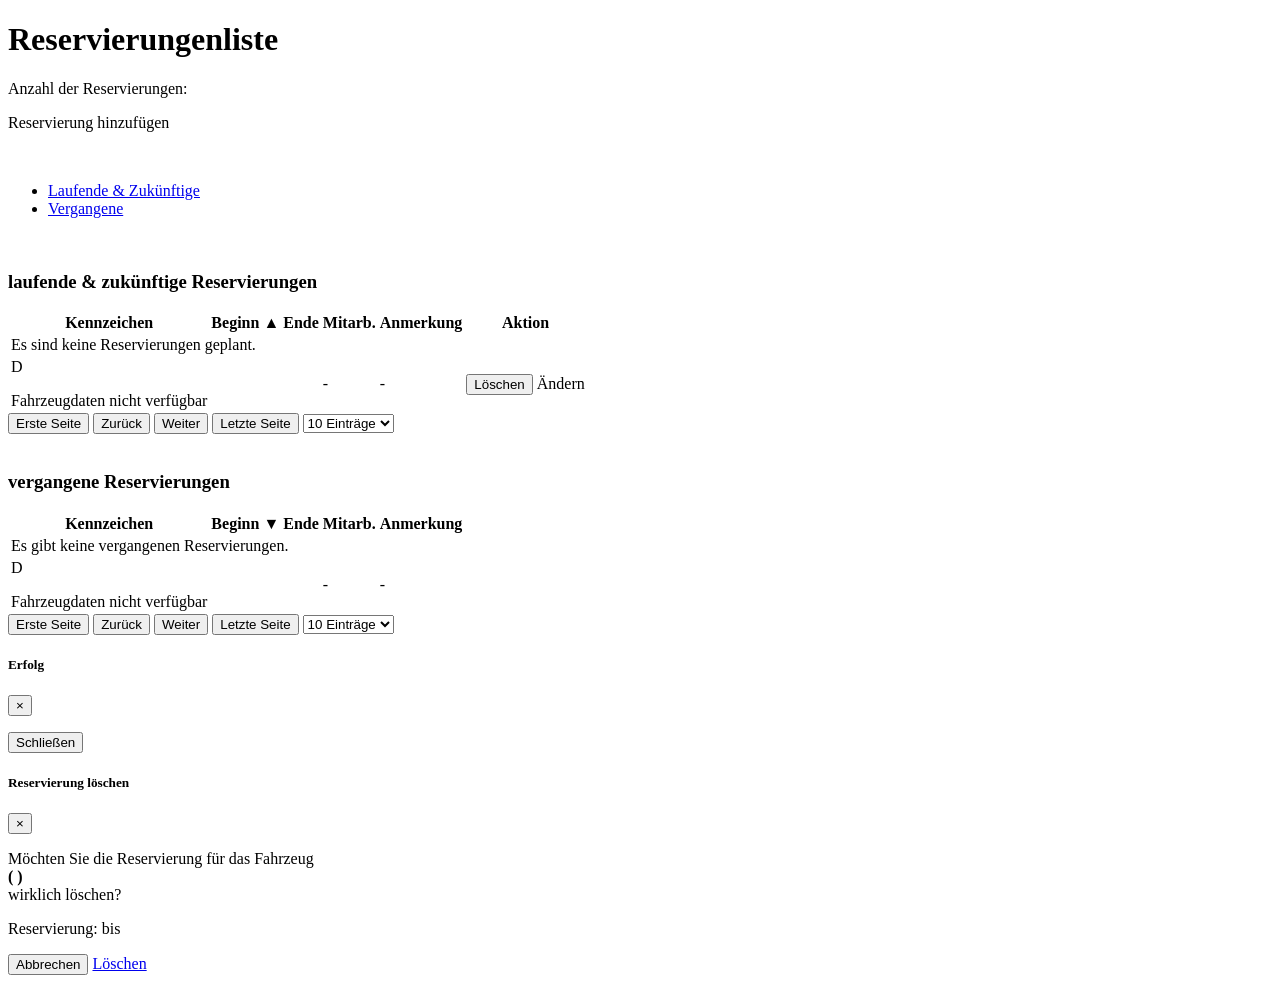
<file: src/main/resources/templates/reservierunglist.html>
<!DOCTYPE html>
<html lang="de" xmlns:th="http://www.thymeleaf.org">
<head th:replace="~{fragments/header :: headFragment}"></head>
<body>
    <div class="content">
        <div th:replace="~{fragments/header :: navFragment}"></div>
        <div class="top">
            <h1>Reservierungenliste</h1>
            <p>Anzahl der Reservierungen: <span th:text="${#lists.size(reservierungenPresent)} + ${#lists.size(reservierungenPast)}"></span></p>
            <p><a th:href="@{/reservierung/add}" class="btn btn-dav">Reservierung hinzufügen</a></p>
        </div>


        <div class="container-fluid">
            <br>
            <!-- Nav tabs -->
            <ul class="nav nav-tabs" role="tablist">
                <li class="nav-item">
                    <a class="nav-link active" data-toggle="tab" href="#reservierungenPresent">
                        <span th:text="${#lists.size(reservierungenPresent)}"></span> Laufende & Zukünftige</a>
                </li>
                <li class="nav-item">
                    <a class="nav-link" data-toggle="tab" href="#reservierungenPast">
                        <span th:text="${#lists.size(reservierungenPast)}"></span> Vergangene</a>
                </li>
            </ul>

            <!-- Tab panes -->
            <div class="tab-content">
                <!-- ---------- Inhalt Liste Laufende & Zukünftige Reservierungen ANFANG ---------- -->
                <div id="reservierungenPresent" class="container-fluid tab-pane active p-0"><br>
                    <h3>laufende & zukünftige Reservierungen</h3>
                    <table class="table table-striped" id="reservierungTablePresent">
                        <thead class="thead-light">
                        <tr>
                            <th scope="col" class="sortable" data-column="fahrzeug" title="Klicken, um nach Fahrzeugen zu sortieren">Kennzeichen <span></span></th>
                            <th scope="col" class="sortable" data-column="beginn" title="Klicken, um nach Beginn zu sortieren">Beginn <span>▲</span></th>
                            <th scope="col" class="sortable" data-column="ende" title="Klicken, um nach Ende zu sortieren">Ende <span></span></th>
                            <th scope="col" class="sortable" data-column="mitarbeiter" title="Klicken, um nach Mitarbeiter zu sortieren">Mitarb. <span></span></th>
                            <th scope="col">Anmerkung</th>
                            <th scope="col">Aktion</th>
                        </tr>
                        </thead>
                        <tbody>
                        <tr th:if="${#lists.isEmpty(reservierungenPresent)}">
                            <td colspan="6" class="text-center">Es sind keine Reservierungen geplant.</td>
                        </tr>
                        <tr th:each="reservierung : ${reservierungenPresent}">
                            <td>
                                <div class="license-plate d-flex align-items-center" th:if="${fahrzeugePresent[reservierung.id] != null}">
                                    <div class="blue-band d-flex flex-column justify-content-center">
                                        <div class="eu-flag"></div>
                                        <div class="country-code">D</div>
                                    </div>
                                    <div class="plate-content">
                                        <span class="region" th:text="${fahrzeugePresent[reservierung.id].unterscheidungszeichen}"></span>
                                        <div class="stickers">
                                            <div class="inspection-sticker"></div>
                                            <div class="seal-sticker"></div>
                                        </div>
                                        <span class="identifier">
                                          <span th:text="${fahrzeugePresent[reservierung.id].erkennungsnummer}"></span>
                                          <span th:text="' ' + ${fahrzeugePresent[reservierung.id].ziffern}"></span>
                                        </span>
                                    </div>
                                </div>
                                <p><strong><span th:text="${fahrzeugePresent[reservierung.id].hersteller}"></span>
                                    <span th:text="${fahrzeugePresent[reservierung.id].modell}"></span></strong></p>
                                <span th:if="${fahrzeugePresent[reservierung.id] == null}">Fahrzeugdaten nicht verfügbar</span>
                            </td>

                            <td th:text="${reservierung.beginn != null} ? ${#temporals.format(reservierung.beginn, 'dd.MM.yyyy HH:mm')} : '-'"></td>
                            <td th:text="${reservierung.ende != null} ? ${#temporals.format(reservierung.ende, 'dd.MM.yyyy HH:mm')} : '-'"></td>
                            <td th:text="${reservierung.mitarbeiter}">-</td>
                            <td th:text="${reservierung.anmerkung}">-</td>
                            <td>
                                <button class="btn btn-dav1 btn-sm btn-dav-with m-1" data-toggle="modal" data-target="#deleteModal"
                                        th:data-id="${reservierung.id}"
                                        th:data-beginn="${reservierung.beginn}"
                                        th:data-ende="${reservierung.ende}"
                                        th:data-fahrzeugId="${fahrzeugePresent[reservierung.id]?.id}"
                                        th:data-unterscheidungszeichen="${fahrzeugePresent[reservierung.id]?.unterscheidungszeichen}"
                                        th:data-erkennungsnummer="${fahrzeugePresent[reservierung.id]?.erkennungsnummer}"
                                        th:data-ziffern="${fahrzeugePresent[reservierung.id]?.ziffern}"
                                        th:data-hersteller="${fahrzeugePresent[reservierung.id]?.hersteller}"
                                        th:data-modell="${fahrzeugePresent[reservierung.id]?.modell}">
                                    Löschen
                                </button>
                                <a th:href="@{/reservierung/edit/{id}(id=${reservierung.id})}" class="btn btn-dav btn-sm btn-dav-with m-1">Ändern</a>
                            </td>
                        </tr>
                        </tbody>
                    </table>
                    <!-- Pagination-Buttons ANFANG-->
                    <div class="pagination-container text-center mt-3">
                        <button id="firstPagePresent" class="btn btn-dav2 btn-sm">Erste Seite</button>
                        <button id="prevPagePresent" class="btn btn-dav2 btn-sm">Zurück</button>
                        <span id="pageNumbersPresent"></span>
                        <button id="nextPagePresent" class="btn btn-dav2 btn-sm">Weiter</button>
                        <button id="lastPagePresent" class="btn btn-dav2 btn-sm">Letzte Seite</button>

                        <!-- Dropdown für Einträge pro Seite -->
                        <select id="rowsPerPageSelectPresent" class="ml-3 form-control form-control-sm" style="width: auto; display: inline-block;">
                            <option value="5">5 Einträge</option>
                            <option value="10" selected>10 Einträge</option>
                            <option value="15">15 Einträge</option>
                            <option value="20">20 Einträge</option>
                        </select>
                    </div>
                </div>
                <!-- ---------- Inhalt Liste Laufende & Zukünftige Reservierungen ENDE ---------- -->

                <!-- ---------- Inhalt Liste Vergangene Reservierungen ANFANG ---------- -->
                <div id="reservierungenPast" class="container-fluid tab-pane fade p-0"><br>
                    <h3>vergangene Reservierungen</h3>
                    <table class="table table-striped" id="reservierungTablePast">
                        <thead class="thead-light">
                            <tr>
                                <th scope="col" class="sortable" data-column="fahrzeug" title="Klicken, um nach Fahrzeugen zu sortieren">Kennzeichen <span></span></th>
                                <th scope="col" class="sortable" data-column="beginn" title="Klicken, um nach Beginn zu sortieren">Beginn <span>▼</span></th>
                                <th scope="col" class="sortable" data-column="ende" title="Klicken, um nach Ende zu sortieren">Ende <span></span></th>
                                <th scope="col" class="sortable" data-column="mitarbeiter" title="Klicken, um nach Mitarbeiter zu sortieren">Mitarb. <span></span></th>
                                <th scope="col" data-column="anmerkung">Anmerkung</th>
                            </tr>
                        </thead>
                        <tbody>
                            <tr th:if="${#lists.isEmpty(reservierungenPast)}">
                                <td colspan="5" class="text-center">Es gibt keine vergangenen Reservierungen.</td>
                            </tr>
                            <tr th:each="reservierung : ${reservierungenPast}">
                                <td>
                                    <div class="license-plate d-flex align-items-center" th:if="${fahrzeugePast[reservierung.id] != null}">
                                        <div class="blue-band d-flex flex-column justify-content-center">
                                            <div class="eu-flag"></div>
                                            <div class="country-code">D</div>
                                        </div>
                                        <div class="plate-content">
                                            <span class="region" th:text="${fahrzeugePast[reservierung.id].unterscheidungszeichen}"></span>
                                            <div class="stickers">
                                                <div class="inspection-sticker"></div>
                                                <div class="seal-sticker"></div>
                                            </div>
                                            <span class="identifier">
                                                  <span th:text="${fahrzeugePast[reservierung.id].erkennungsnummer}"></span>
                                                  <span th:text="' ' + ${fahrzeugePast[reservierung.id].ziffern}"></span>
                                            </span>
                                        </div>
                                    </div>
                                    <p><strong><span th:text="${fahrzeugePast[reservierung.id].hersteller}"></span>
                                        <span th:text="${fahrzeugePast[reservierung.id].modell}"></span></strong></p>
                                    <span th:if="${fahrzeugePast[reservierung.id] == null}">Fahrzeugdaten nicht verfügbar</span>
                                </td>

                                <td th:text="${reservierung.beginn != null} ? ${#temporals.format(reservierung.beginn, 'dd.MM.yyyy HH:mm')} : '-'"></td>
                                <td th:text="${reservierung.ende != null} ? ${#temporals.format(reservierung.ende, 'dd.MM.yyyy HH:mm')} : '-'"></td>
                                <td th:text="${reservierung.mitarbeiter}">-</td>
                                <td th:text="${reservierung.anmerkung}">-</td>
                            </tr>
                        </tbody>
                    </table>
                    <!-- Pagination-Buttons ANFANG-->
                    <div class="pagination-container text-center mt-3">
                        <button id="firstPagePast" class="btn btn-dav2 btn-sm">Erste Seite</button>
                        <button id="prevPagePast" class="btn btn-dav2 btn-sm">Zurück</button>
                        <span id="pageNumbersPast"></span>
                        <button id="nextPagePast" class="btn btn-dav2 btn-sm">Weiter</button>
                        <button id="lastPagePast" class="btn btn-dav2 btn-sm">Letzte Seite</button>

                        <!-- Dropdown für Einträge pro Seite -->
                        <select id="rowsPerPageSelectPast" class="ml-3 form-control form-control-sm" style="width: auto; display: inline-block;">
                            <option value="5">5 Einträge</option>
                            <option value="10" selected>10 Einträge</option>
                            <option value="15">15 Einträge</option>
                            <option value="20">20 Einträge</option>
                        </select>
                    </div>
                </div>
                <!-- ---------- Inhalt Liste Vergangene Reservierungen ANFANG ---------- -->
            </div>
        </div>



        <!-- Modal für Erfolgsnachricht ANFANG-->
        <div th:if="${successMessage}" class="modal fade" id="successModal" tabindex="-1" role="dialog" aria-labelledby="successModalLabel" aria-hidden="true">
            <div class="modal-dialog" role="document">
                <div class="modal-content">
                    <div class="modal-header">
                        <h5 class="modal-title" id="successModalLabel">Erfolg</h5>
                        <button type="button" class="close" data-dismiss="modal" aria-label="Close">
                            <span aria-hidden="true">&times;</span>
                        </button>
                    </div>
                    <div class="modal-body">
                        <p th:text="${successMessage}"></p>
                    </div>
                    <div class="modal-footer">
                        <button type="button" class="btn btn-dav2" data-dismiss="modal">Schließen</button>
                    </div>
                </div>
            </div>
        </div>
        <!-- Modal für Erfolgsnachricht ENDE -->

        <!-- Modal für Delete Confirmation ANFANG -->
        <div class="modal fade" id="deleteModal" tabindex="-1" role="dialog" aria-labelledby="deleteModalLabel" aria-hidden="true">
            <div class="modal-dialog" role="document">
                <div class="modal-content">
                    <div class="modal-header">
                        <h5 class="modal-title" id="deleteModalLabel">Reservierung löschen</h5>
                        <button type="button" class="close" data-dismiss="modal" aria-label="Close">
                            <span aria-hidden="true">&times;</span>
                        </button>
                    </div>
                    <div class="modal-body">
                        <p>Möchten Sie die Reservierung für das Fahrzeug
                            </br><strong><span id="kennzeichen"></span> (<span id="hersteller"></span> <span id="modell"></span>)</strong>
                            </br>wirklich löschen?</p>
                        <p>Reservierung: <strong><span id="reservierungBeginn"></span></strong> bis <strong><span id="reservierungEnde"></span></strong></p>
                    </div>
                    <div class="modal-footer">
                        <button type="button" class="btn btn-dav2" data-dismiss="modal">Abbrechen</button>
                        <a id="confirmDeleteButton" href="#" class="btn btn-dav1">Löschen</a>
                    </div>
                </div>
            </div>
        </div>
        <!-- Modal für Delete Confirmation ENDE -->

    </div>
    <div th:replace="~{fragments/footer :: footerFragment}"></div>

    <script th:inline="javascript">
        // das Modal öffnen, wenn eine Erfolgsmeldung vorhanden ist
        if ([[${successMessage}]] != '') {
            $('#successModal').modal('show');
        }
    </script>

    <script>
        // Funktion zum Formatieren von Datum
        function formatDate(date) {
            var d = new Date(date);
            var day = ('0' + d.getDate()).slice(-2);
            var month = ('0' + (d.getMonth() + 1)).slice(-2); // Monate sind nullbasiert
            var year = d.getFullYear();
            var hours = ('0' + d.getHours()).slice(-2);
            var minutes = ('0' + d.getMinutes()).slice(-2);
            return day + '.' + month + '.' + year + ' ' + hours + ':' + minutes;
        }

        // Modal wird mit den Fahrzeugdaten gefüllt, wenn der Löschen-Button angeklickt wird
        $('#deleteModal').on('show.bs.modal', function (event) {
            var button = $(event.relatedTarget); // Button, der das Modal ausgelöst hat
            var reservierungId = button.data('id');
            var fahrzeugId = button.data('fahrzeugid');
            var unterscheidungszeichen = button.data('unterscheidungszeichen');
            var erkennung = button.data('erkennungsnummer');
            var ziffern = button.data('ziffern');
            var hersteller = button.data('hersteller');
            var modell = button.data('modell');
            var beginn = button.data('beginn');
            var ende = button.data('ende');

            // das Kennzeichen im Modal mit Trennzeichen setzen
            var kennzeichenFormatted = unterscheidungszeichen + " - " + erkennung + " " + ziffern;

            // Datum formatieren
            var beginnFormatted = formatDate(beginn);
            var endeFormatted = formatDate(ende);

            // die Werte in die Modal-Elemente setzen
            var modal = $(this);
            modal.find('#kennzeichen').text(kennzeichenFormatted);
            modal.find('#hersteller').text(hersteller);
            modal.find('#modell').text(modell);
            modal.find('#reservierungBeginn').text(beginnFormatted);
            modal.find('#reservierungEnde').text(endeFormatted);

            // den Löschen-Button anpassen, damit er die richtige URL enthält
            modal.find('#confirmDeleteButton').attr('href', '/reservierung/delete/' + reservierungId);
        });
    </script>

    <script>
        <!-- ---------- Sortierung und Pagination ANFANG---------- -->
        document.addEventListener("DOMContentLoaded", function () {
        <!--  ---------- aktuelle Reservierungen ANFANG ---------- -->
            let rowsPerPagePresent = 10;
            let tableRowsPresent = Array.from(document.querySelectorAll("#reservierungTablePresent tbody tr:not([th\\:if])"));
            let totalEntriesPresent = tableRowsPresent.length;
            let totalPagesPresent = Math.ceil(totalEntriesPresent / rowsPerPagePresent);
            let currentPagePresent = 1;
            let currentSortPresent = { column: '', direction: '' };

            const firstButtonPresent = document.getElementById("firstPagePresent");
            const prevButtonPresent = document.getElementById("prevPagePresent");
            const nextButtonPresent = document.getElementById("nextPagePresent");
            const lastButtonPresent = document.getElementById("lastPagePresent");
            const pageNumbersContainerPresent = document.getElementById("pageNumbersPresent");
            const rowsPerPageSelectPresent = document.getElementById("rowsPerPageSelectPresent");
            const tableHeadersPresent = document.querySelectorAll("#reservierungTablePresent .sortable");

            function updateTableRowsPresent() {
                tableRowsPresent = Array.from(document.querySelectorAll("#reservierungTablePresent tbody tr:not([th\\:if])"));
                totalEntriesPresent = tableRowsPresent.length;
                totalPagesPresent = Math.ceil(totalEntriesPresent / rowsPerPagePresent);
            }

            function displayPagePresent(page) {
                const start = (page - 1) * rowsPerPagePresent;
                const end = start + rowsPerPagePresent;

                tableRowsPresent.forEach((row, index) => {
                    row.style.display = (index >= start && index < end) ? "" : "none";
                });

                currentPagePresent = page;
                updatePaginationButtonsPresent();
            }

            function updatePaginationButtonsPresent() {
                pageNumbersContainerPresent.innerHTML = "";

                for (let i = 1; i <= totalPagesPresent; i++) {
                    const pageButton = document.createElement("span");
                    pageButton.textContent = i;
                    pageButton.classList.add("page-number");
                    if (i === currentPagePresent) pageButton.classList.add("active");

                    pageButton.addEventListener("click", () => displayPagePresent(i));
                    pageNumbersContainerPresent.appendChild(pageButton);
                }

                // Buttons aktivieren/deaktivieren
                firstButtonPresent.disabled = currentPagePresent === 1 || totalPagesPresent <= 1;
                prevButtonPresent.disabled = currentPagePresent === 1 || totalPagesPresent <= 1;
                nextButtonPresent.disabled = currentPagePresent === totalPagesPresent || totalPagesPresent <= 1;
                lastButtonPresent.disabled = currentPagePresent === totalPagesPresent || totalPagesPresent <= 1;
            }

            function sortTablePresent(column, direction) {
                const getCellValue = (row, column) => {
                    if (column === 'kennzeichen') {
                        return row.querySelector('.plate-content').innerText.trim();
                    }
                    const index = getColumnIndexPresent(column);
                    return row.querySelector(`td:nth-child(${index})`).innerText.trim().toLowerCase();
                };

                tableRowsPresent.sort((a, b) => {
                    const valA = getCellValue(a, column);
                    const valB = getCellValue(b, column);
                    if (valA < valB) return direction === 'asc' ? -1 : 1;
                    if (valA > valB) return direction === 'asc' ? 1 : -1;
                    return 0;
                });

                const tbody = document.querySelector("#reservierungTablePresent tbody");
                tbody.innerHTML = ""; // Leeren und neu füllen
                tableRowsPresent.forEach(row => tbody.appendChild(row));

                // Nach Sortierung die erste Seite anzeigen
                displayPagePresent(1);
            }

            function getColumnIndexPresent(column) {
                switch (column) {
                    case 'beginn': return 2;
                    case 'ende': return 3;
                    case 'mitarbeiter': return 4;
                    default: return 1; // Kennzeichen
                }
            }

            function updateSortIconsPresent(activeHeader, direction) {
                tableHeadersPresent.forEach(header => {
                    const icon = header.querySelector('span');
                    icon.innerHTML = ''; // Reset icons
                });
                const icon = activeHeader.querySelector('span');
                icon.innerHTML = direction === 'asc' ? '▼' : '▲';
            }

            // Event-Listener für Sortierung
            tableHeadersPresent.forEach(header => {
                header.addEventListener('click', () => {
                    const column = header.getAttribute('data-column');
                    let direction = 'asc';
                    if (currentSortPresent.column === column && currentSortPresent.direction === 'asc') {
                        direction = 'desc';
                    }

                    sortTablePresent(column, direction);
                    updateSortIconsPresent(header, direction);
                    currentSortPresent = { column, direction };
                });
            });

            // Dropdown-Änderung für Einträge pro Seite
            rowsPerPageSelectPresent.addEventListener("change", function () {
                rowsPerPagePresent = parseInt(this.value);
                totalPagesPresent = Math.ceil(totalEntriesPresent / rowsPerPagePresent);
                displayPagePresent(1);
            });

            // Event-Listener für Pagination Buttons
            firstButtonPresent.addEventListener("click", () => displayPagePresent(1));
            prevButtonPresent.addEventListener("click", () => { if (currentPagePresent > 1) displayPagePresent(currentPagePresent - 1); });
            nextButtonPresent.addEventListener("click", () => { if (currentPagePresent < totalPagesPresent) displayPagePresent(currentPagePresent + 1); });
            lastButtonPresent.addEventListener("click", () => displayPagePresent(totalPagesPresent));

            // Prüfen, ob eine Erfolgsmeldung nach dem Hinzufügen vorliegt (Seite zur letzten Seite springen)
            if ([[${successMessage != null}]] && totalPagesPresent > 1) {
                displayPagePresent(totalPagesPresent);
            } else {
                displayPagePresent(1);  // Standardmäßig erste Seite anzeigen
            }
            <!--  ---------- aktuelle Reservierungen ENDE ---------- -->

            <!--  ---------- vergangene Reservierungen ANFANG ---------- -->
            // Die gleiche Logik für vergangene Reservierungen
            let rowsPerPagePast = 10;
            let tableRowsPast = Array.from(document.querySelectorAll("#reservierungTablePast tbody tr:not([th\\:if])"));
            let totalEntriesPast = tableRowsPast.length;
            let totalPagesPast = Math.ceil(totalEntriesPast / rowsPerPagePast);
            let currentPagePast = 1;
            let currentSortPast = { column: '', direction: '' };

            const firstButtonPast = document.getElementById("firstPagePast");
            const prevButtonPast = document.getElementById("prevPagePast");
            const nextButtonPast = document.getElementById("nextPagePast");
            const lastButtonPast = document.getElementById("lastPagePast");
            const pageNumbersContainerPast = document.getElementById("pageNumbersPast");
            const rowsPerPageSelectPast = document.getElementById("rowsPerPageSelectPast");
            const tableHeadersPast = document.querySelectorAll("#reservierungTablePast .sortable");

            function updateTableRowsPast() {
                tableRowsPast = Array.from(document.querySelectorAll("#reservierungTablePast tbody tr:not([th\\:if])"));
                totalEntriesPast = tableRowsPast.length;
                totalPagesPast = Math.ceil(totalEntriesPast / rowsPerPagePast);
            }

            function displayPagePast(page) {
                const start = (page - 1) * rowsPerPagePast;
                const end = start + rowsPerPagePast;

                tableRowsPast.forEach((row, index) => {
                    row.style.display = (index >= start && index < end) ? "" : "none";
                });

                currentPagePast = page;
                updatePaginationButtonsPast();
            }

            function updatePaginationButtonsPast() {
                pageNumbersContainerPast.innerHTML = "";

                for (let i = 1; i <= totalPagesPast; i++) {
                    const pageButton = document.createElement("span");
                    pageButton.textContent = i;
                    pageButton.classList.add("page-number");
                    if (i === currentPagePast) pageButton.classList.add("active");

                    pageButton.addEventListener("click", () => displayPagePast(i));
                    pageNumbersContainerPast.appendChild(pageButton);
                }

                // Buttons aktivieren/deaktivieren
                firstButtonPast.disabled = currentPagePast === 1 || totalPagesPast <= 1;
                prevButtonPast.disabled = currentPagePast === 1 || totalPagesPast <= 1;
                nextButtonPast.disabled = currentPagePast === totalPagesPast || totalPagesPast <= 1;
                lastButtonPast.disabled = currentPagePast === totalPagesPast || totalPagesPast <= 1;
            }

            function sortTablePast(column, direction) {
                const getCellValue = (row, column) => {
                    if (column === 'kennzeichen') {
                       return row.querySelector('.plate-content').innerText.trim();
                    }
                    const index = getColumnIndexPast(column);
                    return row.querySelector(`td:nth-child(${index})`).innerText.trim().toLowerCase();
                };

                tableRowsPast.sort((a, b) => {
                    const valA = getCellValue(a, column);
                    const valB = getCellValue(b, column);
                    if (valA < valB) return direction === 'asc' ? -1 : 1;
                    if (valA > valB) return direction === 'asc' ? 1 : -1;
                    return 0;
                });

                const tbody = document.querySelector("#reservierungTablePast tbody");
                tbody.innerHTML = ""; // Leeren und neu füllen
                tableRowsPast.forEach(row => tbody.appendChild(row));

                // Nach Sortierung die erste Seite anzeigen
                displayPagePast(1);
            }

            function getColumnIndexPast(column) {
                switch (column) {
                    case 'beginn': return 2;
                    case 'ende': return 3;
                    case 'mitarbeiter': return 4;
                    default: return 1; // Kennzeichen
                }
            }

            function updateSortIconsPast(activeHeader, direction) {
                tableHeadersPast.forEach(header => {
                    const icon = header.querySelector('span');
                    icon.innerHTML = ''; // Reset icons
                });
                const icon = activeHeader.querySelector('span');
                icon.innerHTML = direction === 'asc' ? '▼' : '▲';
            }

            // Event-Listener für Sortierung
            tableHeadersPast.forEach(header => {
                header.addEventListener('click', () => {
                    const column = header.getAttribute('data-column');
                    let direction = 'asc';
                    if (currentSortPast.column === column && currentSortPast.direction === 'asc') {
                        direction = 'desc';
                    }

                    sortTablePast(column, direction);
                    updateSortIconsPast(header, direction);
                    currentSortPast = { column, direction };
                });
            });

            // Dropdown-Änderung für Einträge pro Seite
            rowsPerPageSelectPast.addEventListener("change", function () {
                rowsPerPagePast = parseInt(this.value);
                totalPagesPast = Math.ceil(totalEntriesPast / rowsPerPagePast);
                displayPagePast(1);
            });

            // Event-Listener für Pagination Buttons
            firstButtonPast.addEventListener("click", () => displayPagePast(1));
            prevButtonPast.addEventListener("click", () => { if (currentPagePast > 1) displayPagePast(currentPagePast - 1); });
            nextButtonPast.addEventListener("click", () => { if (currentPagePast < totalPagesPast) displayPagePast(currentPagePast + 1); });
            lastButtonPast.addEventListener("click", () => displayPagePast(totalPagesPast));

            // Prüfen, ob eine Erfolgsmeldung nach dem Hinzufügen vorliegt (Seite zur letzten Seite springen)
            if ([[${successMessage != null}]] && totalPagesPast > 1) {
                displayPagePast(totalPagesPast);
            } else {
                displayPagePast(1);  // Standardmäßig erste Seite anzeigen
            }
            <!--  ---------- vergangene Reservierungen ENDE ---------- -->
        });
        <!-- ---------- Sortierung und Pagination ENDE---------- -->
    </script>
</body>
</html>
</file>
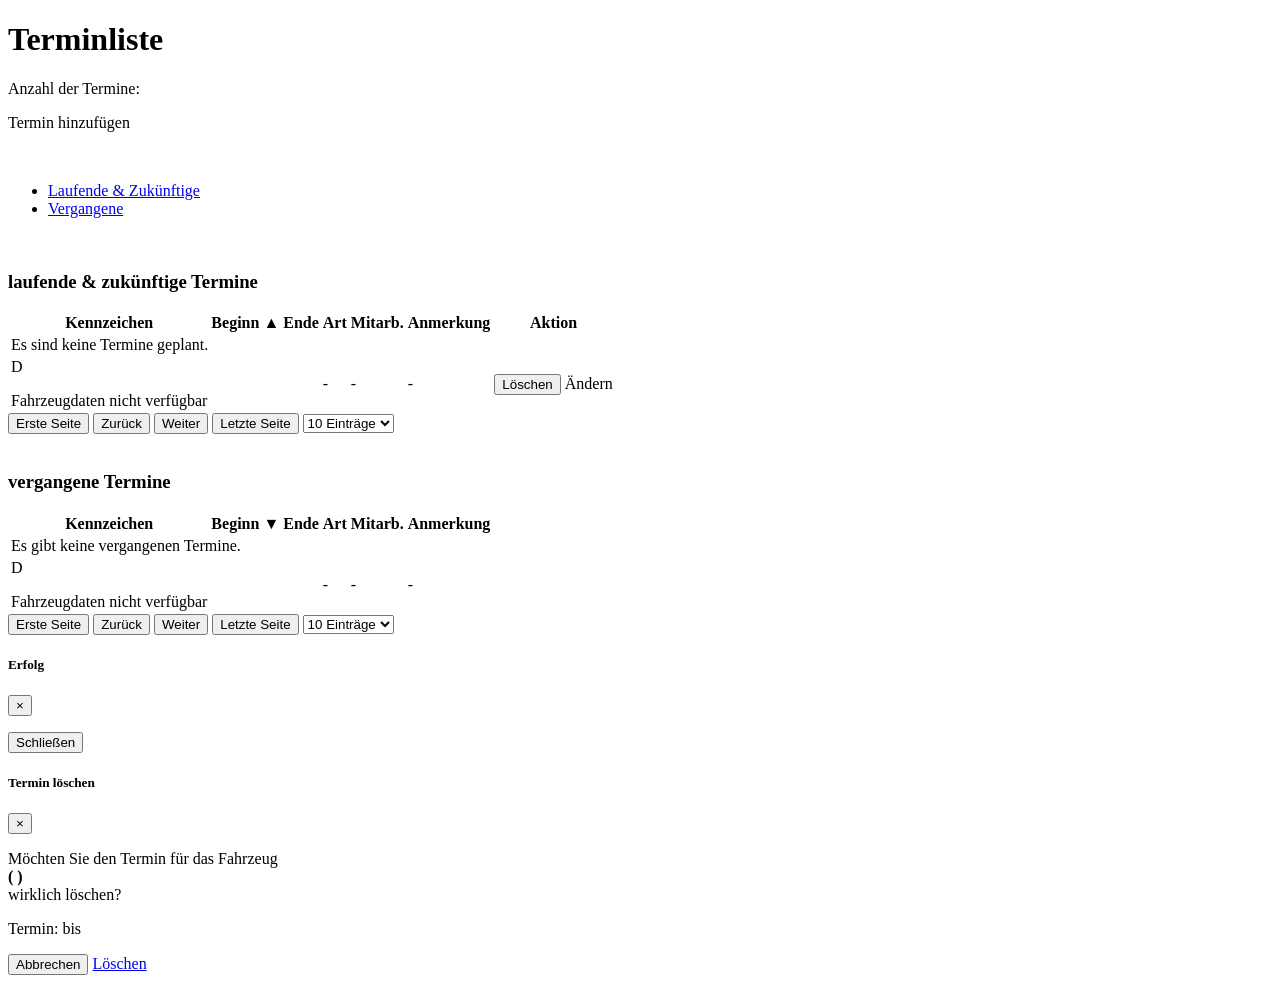
<file: src/main/resources/templates/terminlist.html>
<!DOCTYPE html>
<html lang="de" xmlns:th="http://www.thymeleaf.org">
<head th:replace="~{fragments/header :: headFragment}"></head>
<body>
<div class="content">
  <div th:replace="~{fragments/header :: navFragment}"></div>
  <div class="top">
    <h1>Terminliste</h1>
    <p>Anzahl der Termine: <span th:text="${#lists.size(terminePresent)} + ${#lists.size(terminePast)}"></span></p>
    <p><a th:href="@{/termin/add}" class="btn btn-dav">Termin hinzufügen</a></p>
  </div>


  <div class="container-fluid">
    <br>
    <!-- Nav tabs -->
    <ul class="nav nav-tabs" role="tablist">
      <li class="nav-item">
        <a class="nav-link active" data-toggle="tab" href="#terminePresent">
          <span th:text="${#lists.size(terminePresent)}"></span> Laufende & Zukünftige</a>
      </li>
      <li class="nav-item">
        <a class="nav-link" data-toggle="tab" href="#terminePast">
          <span th:text="${#lists.size(terminePast)}"></span> Vergangene</a>
      </li>
    </ul>

    <!-- Tab panes -->
    <div class="tab-content">
      <!-- ---------- Inhalt Liste Laufende & Zukünftige Termine ANFANG ---------- -->
      <div id="terminePresent" class="container-fluid tab-pane active p-0"><br>
        <h3>laufende & zukünftige Termine</h3>
        <table class="table table-striped" id="terminTablePresent">
          <thead class="thead-light">
            <tr>
              <th scope="col" class="sortable" data-column="fahrzeug" title="Klicken, um nach Fahrzeugen zu sortieren">Kennzeichen <span></span></th>
              <th scope="col" class="sortable" data-column="beginn" title="Klicken, um nach Beginn zu sortieren">Beginn <span>▲</span></th>
              <th scope="col" class="sortable" data-column="ende" title="Klicken, um nach Ende zu sortieren">Ende <span></span></th>
              <th scope="col" class="sortable" data-column="art" title="Klicken, um nach Terminart zu sortieren">Art <span></span></th>
              <th scope="col" class="sortable" data-column="mitarbeiter" title="Klicken, um nach Mitarbeiter zu sortieren">Mitarb. <span></span></th>
              <th scope="col">Anmerkung</th>
              <th scope="col">Aktion</th>
            </tr>
          </thead>
          <tbody>
            <tr th:if="${#lists.isEmpty(terminePresent)}">
              <td colspan="7" class="text-center">Es sind keine Termine geplant.</td>
            </tr>
            <tr th:each="termin : ${terminePresent}">
              <td>
                <div class="license-plate d-flex align-items-center" th:if="${fahrzeugePresent[termin.id] != null}">
                  <div class="blue-band d-flex flex-column justify-content-center">
                    <div class="eu-flag"></div>
                    <div class="country-code">D</div>
                  </div>
                  <div class="plate-content">
                    <span class="region" th:text="${fahrzeugePresent[termin.id].unterscheidungszeichen}"></span>
                    <div class="stickers">
                      <div class="inspection-sticker"></div>
                      <div class="seal-sticker"></div>
                    </div>
                    <span class="identifier">
                      <span th:text="${fahrzeugePresent[termin.id].erkennungsnummer}"></span>
                      <span th:text="' ' + ${fahrzeugePresent[termin.id].ziffern}"></span>
                    </span>
                  </div>
                </div>
                <p><strong><span th:text="${fahrzeugePresent[termin.id].hersteller}"></span>
                  <span th:text="${fahrzeugePresent[termin.id].modell}"></span></strong></p>
                <span th:if="${fahrzeugePresent[termin.id] == null}">Fahrzeugdaten nicht verfügbar</span>
              </td>

              <td th:text="${termin.beginn != null} ? ${#temporals.format(termin.beginn, 'dd.MM.yyyy HH:mm')} : '-'"></td>
              <td th:text="${termin.ende != null} ? ${#temporals.format(termin.ende, 'dd.MM.yyyy HH:mm')} : '-'"></td>
              <td th:text="${termin.art}">-</td>
              <td th:text="${termin.mitarbeiter}">-</td>
              <td th:text="${termin.anmerkung}">-</td>
              <td>
                <button class="btn btn-dav1 btn-sm btn-dav-with m-1" data-toggle="modal" data-target="#deleteModal"
                        th:data-id="${termin.id}"
                        th:data-beginn="${termin.beginn}"
                        th:data-ende="${termin.ende}"
                        th:data-fahrzeugId="${fahrzeugePresent[termin.id]?.id}"
                        th:data-unterscheidungszeichen="${fahrzeugePresent[termin.id]?.unterscheidungszeichen}"
                        th:data-erkennungsnummer="${fahrzeugePresent[termin.id]?.erkennungsnummer}"
                        th:data-ziffern="${fahrzeugePresent[termin.id]?.ziffern}"
                        th:data-hersteller="${fahrzeugePresent[termin.id]?.hersteller}"
                        th:data-modell="${fahrzeugePresent[termin.id]?.modell}">
                  Löschen
                </button>
                <a th:href="@{/termin/edit/{id}(id=${termin.id})}" class="btn btn-dav btn-sm btn-dav-with m-1">Ändern</a>
              </td>
            </tr>
          </tbody>
        </table>
        <!-- Pagination-Buttons ANFANG-->
        <div class="pagination-container text-center mt-3">
          <button id="firstPagePresent" class="btn btn-dav2 btn-sm">Erste Seite</button>
          <button id="prevPagePresent" class="btn btn-dav2 btn-sm">Zurück</button>
          <span id="pageNumbersPresent"></span>
          <button id="nextPagePresent" class="btn btn-dav2 btn-sm">Weiter</button>
          <button id="lastPagePresent" class="btn btn-dav2 btn-sm">Letzte Seite</button>

          <!-- Dropdown für Einträge pro Seite -->
          <select id="rowsPerPageSelectPresent" class="ml-3 form-control form-control-sm" style="width: auto; display: inline-block;">
            <option value="5">5 Einträge</option>
            <option value="10" selected>10 Einträge</option>
            <option value="15">15 Einträge</option>
            <option value="20">20 Einträge</option>
          </select>
        </div>
        <!--    Pagination Backend ANFANG    -->
<!--        <div class="pagination-container text-center mt-3">-->
<!--          <button class="btn btn-dav2 btn-sm" th:if="${currentPagePresent > 0}" th:href="@{?pagePresent=${currentPagePresent - 1}}">Zurück</button>-->
<!--          <span>Seite <span th:text="${currentPagePresent + 1}"></span> von <span th:text="${totalPagesPresent}"></span></span>-->
<!--          <button class="btn btn-dav2 btn-sm" th:if="${currentPagePresent < totalPagesPresent - 1}" th:href="@{?pagePresent=${currentPagePresent + 1}}">Weiter</button>-->
<!--        </div>-->

<!--        &lt;!&ndash; Dropdown für Einträge pro Seite &ndash;&gt;-->
<!--        <div class="text-center mt-3">-->
<!--          <label for="rowsPerPageSelect">Einträge pro Seite: </label>-->
<!--          <select id="rowsPerPageSelect" class="form-control form-control-sm" style="width: auto; display: inline-block;" th:value="${sizePresent}">-->
<!--            <option value="5">5 Einträge</option>-->
<!--            <option value="10" selected>10 Einträge</option>-->
<!--            <option value="15">15 Einträge</option>-->
<!--            <option value="20">20 Einträge</option>-->
<!--          </select>-->
<!--        </div>-->
        <!--    Pagination Backend ENDE    -->
        <!-- Pagination-Buttons ENDE-->
      </div>
      <!-- ---------- Inhalt Liste Laufende & Zukünftige Termine ENDE ---------- -->

      <!-- ---------- Inhalt Liste Vergangene Termine ANFANG ---------- -->
      <div id="terminePast" class="container-fluid tab-pane fade p-0"><br>
        <h3>vergangene Termine</h3>
        <table class="table table-striped" id="terminTablePast">
          <thead class="thead-light">
            <tr>
              <th scope="col" class="sortable" data-column="fahrzeug" title="Klicken, um nach Fahrzeugen zu sortieren">Kennzeichen <span></span></th>
              <th scope="col" class="sortable" data-column="beginn" title="Klicken, um nach Beginn zu sortieren">Beginn <span>▼</span></th>
              <th scope="col" class="sortable" data-column="ende" title="Klicken, um nach Ende zu sortieren">Ende <span></span></th>
              <th scope="col" class="sortable" data-column="art" title="Klicken, um nach Terminart zu sortieren">Art <span></span></th>
              <th scope="col" class="sortable" data-column="mitarbeiter" title="Klicken, um nach Mitarbeiter zu sortieren">Mitarb. <span></span></th>
              <th scope="col" data-column="anmerkung">Anmerkung</th>
            </tr>
          </thead>
          <tbody>
            <tr th:if="${#lists.isEmpty(terminePast)}">
              <td colspan="6" class="text-center">Es gibt keine vergangenen Termine.</td>
            </tr>
            <tr th:each="termin : ${terminePast}">
              <td>
                <div class="license-plate d-flex align-items-center" th:if="${fahrzeugePast[termin.id] != null}">
                  <div class="blue-band d-flex flex-column justify-content-center">
                    <div class="eu-flag"></div>
                    <div class="country-code">D</div>
                  </div>
                  <div class="plate-content">
                    <span class="region" th:text="${fahrzeugePast[termin.id].unterscheidungszeichen}"></span>
                    <div class="stickers">
                      <div class="inspection-sticker"></div>
                      <div class="seal-sticker"></div>
                    </div>
                    <span class="identifier">
                      <span th:text="${fahrzeugePast[termin.id].erkennungsnummer}"></span>
                      <span th:text="' ' + ${fahrzeugePast[termin.id].ziffern}"></span>
                    </span>
                  </div>
                </div>
                <p><strong><span th:text="${fahrzeugePast[termin.id].hersteller}"></span>
                  <span th:text="${fahrzeugePast[termin.id].modell}"></span></strong></p>
                <span th:if="${fahrzeugePast[termin.id] == null}">Fahrzeugdaten nicht verfügbar</span>
              </td>

              <td th:text="${termin.beginn != null} ? ${#temporals.format(termin.beginn, 'dd.MM.yyyy HH:mm')} : '-'"></td>
              <td th:text="${termin.ende != null} ? ${#temporals.format(termin.ende, 'dd.MM.yyyy HH:mm')} : '-'"></td>
              <td th:text="${termin.art}">-</td>
              <td th:text="${termin.mitarbeiter}">-</td>
              <td th:text="${termin.anmerkung}">-</td>
            </tr>
          </tbody>
        </table>
        <!-- Pagination-Buttons ANFANG-->
        <div class="pagination-container text-center mt-3">
          <button id="firstPagePast" class="btn btn-dav2 btn-sm">Erste Seite</button>
          <button id="prevPagePast" class="btn btn-dav2 btn-sm">Zurück</button>
          <span id="pageNumbersPast"></span>
          <button id="nextPagePast" class="btn btn-dav2 btn-sm">Weiter</button>
          <button id="lastPagePast" class="btn btn-dav2 btn-sm">Letzte Seite</button>

          <!-- Dropdown für Einträge pro Seite -->
          <select id="rowsPerPageSelectPast" class="ml-3 form-control form-control-sm" style="width: auto; display: inline-block;">
            <option value="5">5 Einträge</option>
            <option value="10" selected>10 Einträge</option>
            <option value="15">15 Einträge</option>
            <option value="20">20 Einträge</option>
          </select>
        </div>
      </div>
      <!-- ---------- Inhalt Liste Vergangene Termine ANFANG ---------- -->
    </div>
  </div>



  <!-- Modal für Erfolgsnachricht ANFANG-->
  <div th:if="${successMessage}" class="modal fade" id="successModal" tabindex="-1" role="dialog" aria-labelledby="successModalLabel" aria-hidden="true">
    <div class="modal-dialog" role="document">
      <div class="modal-content">
        <div class="modal-header">
          <h5 class="modal-title" id="successModalLabel">Erfolg</h5>
          <button type="button" class="close" data-dismiss="modal" aria-label="Close">
            <span aria-hidden="true">&times;</span>
          </button>
        </div>
        <div class="modal-body">
          <p th:text="${successMessage}"></p>
        </div>
        <div class="modal-footer">
          <button type="button" class="btn btn-dav2" data-dismiss="modal">Schließen</button>
        </div>
      </div>
    </div>
  </div>
  <!-- Modal für Erfolgsnachricht ENDE -->

  <!-- Modal für Delete Confirmation ANFANG -->
  <div class="modal fade" id="deleteModal" tabindex="-1" role="dialog" aria-labelledby="deleteModalLabel" aria-hidden="true">
    <div class="modal-dialog" role="document">
      <div class="modal-content">
        <div class="modal-header">
          <h5 class="modal-title" id="deleteModalLabel">Termin löschen</h5>
          <button type="button" class="close" data-dismiss="modal" aria-label="Close">
            <span aria-hidden="true">&times;</span>
          </button>
        </div>
        <div class="modal-body">
          <p>Möchten Sie den Termin für das Fahrzeug
            </br><strong><span id="kennzeichen"></span> (<span id="hersteller"></span> <span id="modell"></span>)</strong>
            </br>wirklich löschen?</p>
          <p>Termin: <strong><span id="terminBeginn"></span></strong> bis <strong><span id="terminEnde"></span></strong></p>
        </div>
        <div class="modal-footer">
          <button type="button" class="btn btn-dav2" data-dismiss="modal">Abbrechen</button>
          <a id="confirmDeleteButton" href="#" class="btn btn-dav1">Löschen</a>
        </div>
      </div>
    </div>
  </div>
  <!-- Modal für Delete Confirmation ENDE -->

</div>
<div th:replace="~{fragments/footer :: footerFragment}"></div>

<script th:inline="javascript">
  // das Modal öffnen, wenn eine Erfolgsmeldung vorhanden ist
  if ([[${successMessage}]] != '') {
      $('#successModal').modal('show');
  }
</script>

<script>
  // Funktion zum Formatieren von Datum
  function formatDate(date) {
      var d = new Date(date);
      var day = ('0' + d.getDate()).slice(-2);
      var month = ('0' + (d.getMonth() + 1)).slice(-2); // Monate sind nullbasiert
      var year = d.getFullYear();
      var hours = ('0' + d.getHours()).slice(-2);
      var minutes = ('0' + d.getMinutes()).slice(-2);
      return day + '.' + month + '.' + year + ' ' + hours + ':' + minutes;
  }

  // Modal wird mit den Fahrzeugdaten gefüllt, wenn der Löschen-Button angeklickt wird
  $('#deleteModal').on('show.bs.modal', function (event) {
      var button = $(event.relatedTarget); // Button, der das Modal ausgelöst hat
      var terminId = button.data('id');
      var fahrzeugId = button.data('fahrzeugid');
      var unterscheidungszeichen = button.data('unterscheidungszeichen');
      var erkennung = button.data('erkennungsnummer');
      var ziffern = button.data('ziffern');
      var hersteller = button.data('hersteller');
      var modell = button.data('modell');
      var beginn = button.data('beginn');
      var ende = button.data('ende');

      // das Kennzeichen im Modal mit Trennzeichen setzen
      var kennzeichenFormatted = unterscheidungszeichen + " - " + erkennung + " " + ziffern;

      // Datum formatieren
      var beginnFormatted = formatDate(beginn);
      var endeFormatted = formatDate(ende);

      // die Werte in die Modal-Elemente setzen
      var modal = $(this);
      modal.find('#kennzeichen').text(kennzeichenFormatted);
      modal.find('#hersteller').text(hersteller);
      modal.find('#modell').text(modell);
      modal.find('#terminBeginn').text(beginnFormatted);
      modal.find('#terminEnde').text(endeFormatted);

      // den Löschen-Button anpassen, damit er die richtige URL enthält
      modal.find('#confirmDeleteButton').attr('href', '/termin/delete/' + terminId);
  });
</script>

<script>
  <!-- ---------- Sortierung und Pagination ANFANG---------- -->
  document.addEventListener("DOMContentLoaded", function () {
  <!--  ---------- aktuelle Termine ANFANG ---------- -->
      let rowsPerPagePresent = 10;
      let tableRowsPresent = Array.from(document.querySelectorAll("#terminTablePresent tbody tr:not([th\\:if])"));
      let totalEntriesPresent = tableRowsPresent.length;
      let totalPagesPresent = Math.ceil(totalEntriesPresent / rowsPerPagePresent);
      let currentPagePresent = 1;
      let currentSortPresent = { column: '', direction: '' };

      const firstButtonPresent = document.getElementById("firstPagePresent");
      const prevButtonPresent = document.getElementById("prevPagePresent");
      const nextButtonPresent = document.getElementById("nextPagePresent");
      const lastButtonPresent = document.getElementById("lastPagePresent");
      const pageNumbersContainerPresent = document.getElementById("pageNumbersPresent");
      const rowsPerPageSelectPresent = document.getElementById("rowsPerPageSelectPresent");
      const tableHeadersPresent = document.querySelectorAll("#terminTablePresent .sortable");

      function updateTableRowsPresent() {
          tableRowsPresent = Array.from(document.querySelectorAll("#terminTablePresent tbody tr:not([th\\:if])"));
          totalEntriesPresent = tableRowsPresent.length;
          totalPagesPresent = Math.ceil(totalEntriesPresent / rowsPerPagePresent);
      }

      function displayPagePresent(page) {
          const start = (page - 1) * rowsPerPagePresent;
          const end = start + rowsPerPagePresent;

          tableRowsPresent.forEach((row, index) => {
              row.style.display = (index >= start && index < end) ? "" : "none";
          });

          currentPagePresent = page;
          updatePaginationButtonsPresent();
      }

      function updatePaginationButtonsPresent() {
          pageNumbersContainerPresent.innerHTML = "";

          for (let i = 1; i <= totalPagesPresent; i++) {
              const pageButton = document.createElement("span");
              pageButton.textContent = i;
              pageButton.classList.add("page-number");
              if (i === currentPagePresent) pageButton.classList.add("active");

              pageButton.addEventListener("click", () => displayPagePresent(i));
              pageNumbersContainerPresent.appendChild(pageButton);
          }

          // Buttons aktivieren/deaktivieren
          firstButtonPresent.disabled = currentPagePresent === 1 || totalPagesPresent <= 1;
          prevButtonPresent.disabled = currentPagePresent === 1 || totalPagesPresent <= 1;
          nextButtonPresent.disabled = currentPagePresent === totalPagesPresent || totalPagesPresent <= 1;
          lastButtonPresent.disabled = currentPagePresent === totalPagesPresent || totalPagesPresent <= 1;
      }

      function sortTablePresent(column, direction) {
          const getCellValue = (row, column) => {
              if (column === 'kennzeichen') {
                  return row.querySelector('.plate-content').innerText.trim();
              }
              const index = getColumnIndexPresent(column);
              return row.querySelector(`td:nth-child(${index})`).innerText.trim().toLowerCase();
          };

          tableRowsPresent.sort((a, b) => {
              const valA = getCellValue(a, column);
              const valB = getCellValue(b, column);
              if (valA < valB) return direction === 'asc' ? -1 : 1;
              if (valA > valB) return direction === 'asc' ? 1 : -1;
              return 0;
          });

          const tbody = document.querySelector("#terminTablePresent tbody");
          tbody.innerHTML = ""; // Leeren und neu füllen
          tableRowsPresent.forEach(row => tbody.appendChild(row));

          // Nach Sortierung die erste Seite anzeigen
          displayPagePresent(1);
      }

      function getColumnIndexPresent(column) {
          switch (column) {
              case 'beginn': return 2;
              case 'ende': return 3;
              case 'art': return 4;
              case 'mitarbeiter': return 5;
              default: return 1; // Kennzeichen
          }
      }

      function updateSortIconsPresent(activeHeader, direction) {
          tableHeadersPresent.forEach(header => {
              const icon = header.querySelector('span');
              icon.innerHTML = ''; // Reset icons
          });
          const icon = activeHeader.querySelector('span');
          icon.innerHTML = direction === 'asc' ? '▼' : '▲';
      }

      // Event-Listener für Sortierung
      tableHeadersPresent.forEach(header => {
          header.addEventListener('click', () => {
              const column = header.getAttribute('data-column');
              let direction = 'asc';
              if (currentSortPresent.column === column && currentSortPresent.direction === 'asc') {
                  direction = 'desc';
              }

              sortTablePresent(column, direction);
              updateSortIconsPresent(header, direction);
              currentSortPresent = { column, direction };
          });
      });

      // Dropdown-Änderung für Einträge pro Seite
      rowsPerPageSelectPresent.addEventListener("change", function () {
          rowsPerPagePresent = parseInt(this.value);
          totalPagesPresent = Math.ceil(totalEntriesPresent / rowsPerPagePresent);
          displayPagePresent(1);
      });

      // Event-Listener für Pagination Buttons
      firstButtonPresent.addEventListener("click", () => displayPagePresent(1));
      prevButtonPresent.addEventListener("click", () => { if (currentPagePresent > 1) displayPagePresent(currentPagePresent - 1); });
      nextButtonPresent.addEventListener("click", () => { if (currentPagePresent < totalPagesPresent) displayPagePresent(currentPagePresent + 1); });
      lastButtonPresent.addEventListener("click", () => displayPagePresent(totalPagesPresent));

      // Prüfen, ob eine Erfolgsmeldung nach dem Hinzufügen vorliegt (Seite zur letzten Seite springen)
      if ([[${successMessage != null}]] && totalPagesPresent > 1) {
          displayPagePresent(totalPagesPresent);
      } else {
          displayPagePresent(1);  // Standardmäßig erste Seite anzeigen
      }
      <!--  ---------- aktuelle Termine ENDE ---------- -->

      <!--  ---------- vergangene Termine ANFANG ---------- -->
      // Die gleiche Logik für vergangene Termine
      let rowsPerPagePast = 10;
      let tableRowsPast = Array.from(document.querySelectorAll("#terminTablePast tbody tr:not([th\\:if])"));
      let totalEntriesPast = tableRowsPast.length;
      let totalPagesPast = Math.ceil(totalEntriesPast / rowsPerPagePast);
      let currentPagePast = 1;
      let currentSortPast = { column: '', direction: '' };

      const firstButtonPast = document.getElementById("firstPagePast");
      const prevButtonPast = document.getElementById("prevPagePast");
      const nextButtonPast = document.getElementById("nextPagePast");
      const lastButtonPast = document.getElementById("lastPagePast");
      const pageNumbersContainerPast = document.getElementById("pageNumbersPast");
      const rowsPerPageSelectPast = document.getElementById("rowsPerPageSelectPast");
      const tableHeadersPast = document.querySelectorAll("#terminTablePast .sortable");

      function updateTableRowsPast() {
          tableRowsPast = Array.from(document.querySelectorAll("#terminTablePast tbody tr:not([th\\:if])"));
          totalEntriesPast = tableRowsPast.length;
          totalPagesPast = Math.ceil(totalEntriesPast / rowsPerPagePast);
      }

      function displayPagePast(page) {
          const start = (page - 1) * rowsPerPagePast;
          const end = start + rowsPerPagePast;

          tableRowsPast.forEach((row, index) => {
              row.style.display = (index >= start && index < end) ? "" : "none";
          });

          currentPagePast = page;
          updatePaginationButtonsPast();
      }

      function updatePaginationButtonsPast() {
          pageNumbersContainerPast.innerHTML = "";

          for (let i = 1; i <= totalPagesPast; i++) {
              const pageButton = document.createElement("span");
              pageButton.textContent = i;
              pageButton.classList.add("page-number");
              if (i === currentPagePast) pageButton.classList.add("active");

              pageButton.addEventListener("click", () => displayPagePast(i));
              pageNumbersContainerPast.appendChild(pageButton);
          }

          // Buttons aktivieren/deaktivieren
          firstButtonPast.disabled = currentPagePast === 1 || totalPagesPast <= 1;
          prevButtonPast.disabled = currentPagePast === 1 || totalPagesPast <= 1;
          nextButtonPast.disabled = currentPagePast === totalPagesPast || totalPagesPast <= 1;
          lastButtonPast.disabled = currentPagePast === totalPagesPast || totalPagesPast <= 1;
      }

      function sortTablePast(column, direction) {
          const getCellValue = (row, column) => {
              if (column === 'kennzeichen') {
                 return row.querySelector('.plate-content').innerText.trim();
              }
              const index = getColumnIndexPast(column);
              return row.querySelector(`td:nth-child(${index})`).innerText.trim().toLowerCase();
          };

          tableRowsPast.sort((a, b) => {
              const valA = getCellValue(a, column);
              const valB = getCellValue(b, column);
              if (valA < valB) return direction === 'asc' ? -1 : 1;
              if (valA > valB) return direction === 'asc' ? 1 : -1;
              return 0;
          });

          const tbody = document.querySelector("#terminTablePast tbody");
          tbody.innerHTML = ""; // Leeren und neu füllen
          tableRowsPast.forEach(row => tbody.appendChild(row));

          // Nach Sortierung die erste Seite anzeigen
          displayPagePast(1);
      }

      function getColumnIndexPast(column) {
          switch (column) {
              case 'beginn': return 2;
              case 'ende': return 3;
              case 'art': return 4;
              case 'mitarbeiter': return 5;
              default: return 1; // Kennzeichen
          }
      }

      function updateSortIconsPast(activeHeader, direction) {
          tableHeadersPast.forEach(header => {
              const icon = header.querySelector('span');
              icon.innerHTML = ''; // Reset icons
          });
          const icon = activeHeader.querySelector('span');
          icon.innerHTML = direction === 'asc' ? '▼' : '▲';
      }

      // Event-Listener für Sortierung
      tableHeadersPast.forEach(header => {
          header.addEventListener('click', () => {
              const column = header.getAttribute('data-column');
              let direction = 'asc';
              if (currentSortPast.column === column && currentSortPast.direction === 'asc') {
                  direction = 'desc';
              }

              sortTablePast(column, direction);
              updateSortIconsPast(header, direction);
              currentSortPast = { column, direction };
          });
      });

      // Dropdown-Änderung für Einträge pro Seite
      rowsPerPageSelectPast.addEventListener("change", function () {
          rowsPerPagePast = parseInt(this.value);
          totalPagesPast = Math.ceil(totalEntriesPast / rowsPerPagePast);
          displayPagePast(1);
      });

      // Event-Listener für Pagination Buttons
      firstButtonPast.addEventListener("click", () => displayPagePast(1));
      prevButtonPast.addEventListener("click", () => { if (currentPagePast > 1) displayPagePast(currentPagePast - 1); });
      nextButtonPast.addEventListener("click", () => { if (currentPagePast < totalPagesPast) displayPagePast(currentPagePast + 1); });
      lastButtonPast.addEventListener("click", () => displayPagePast(totalPagesPast));

      // Prüfen, ob eine Erfolgsmeldung nach dem Hinzufügen vorliegt (Seite zur letzten Seite springen)
      if ([[${successMessage != null}]] && totalPagesPast > 1) {
          displayPagePast(totalPagesPast);
      } else {
          displayPagePast(1);  // Standardmäßig erste Seite anzeigen
      }
      <!--  ---------- vergangene Termine ENDE ---------- -->
  });
  <!-- ---------- Sortierung und Pagination ENDE---------- -->
</script>
</body>
</html>
</file>
